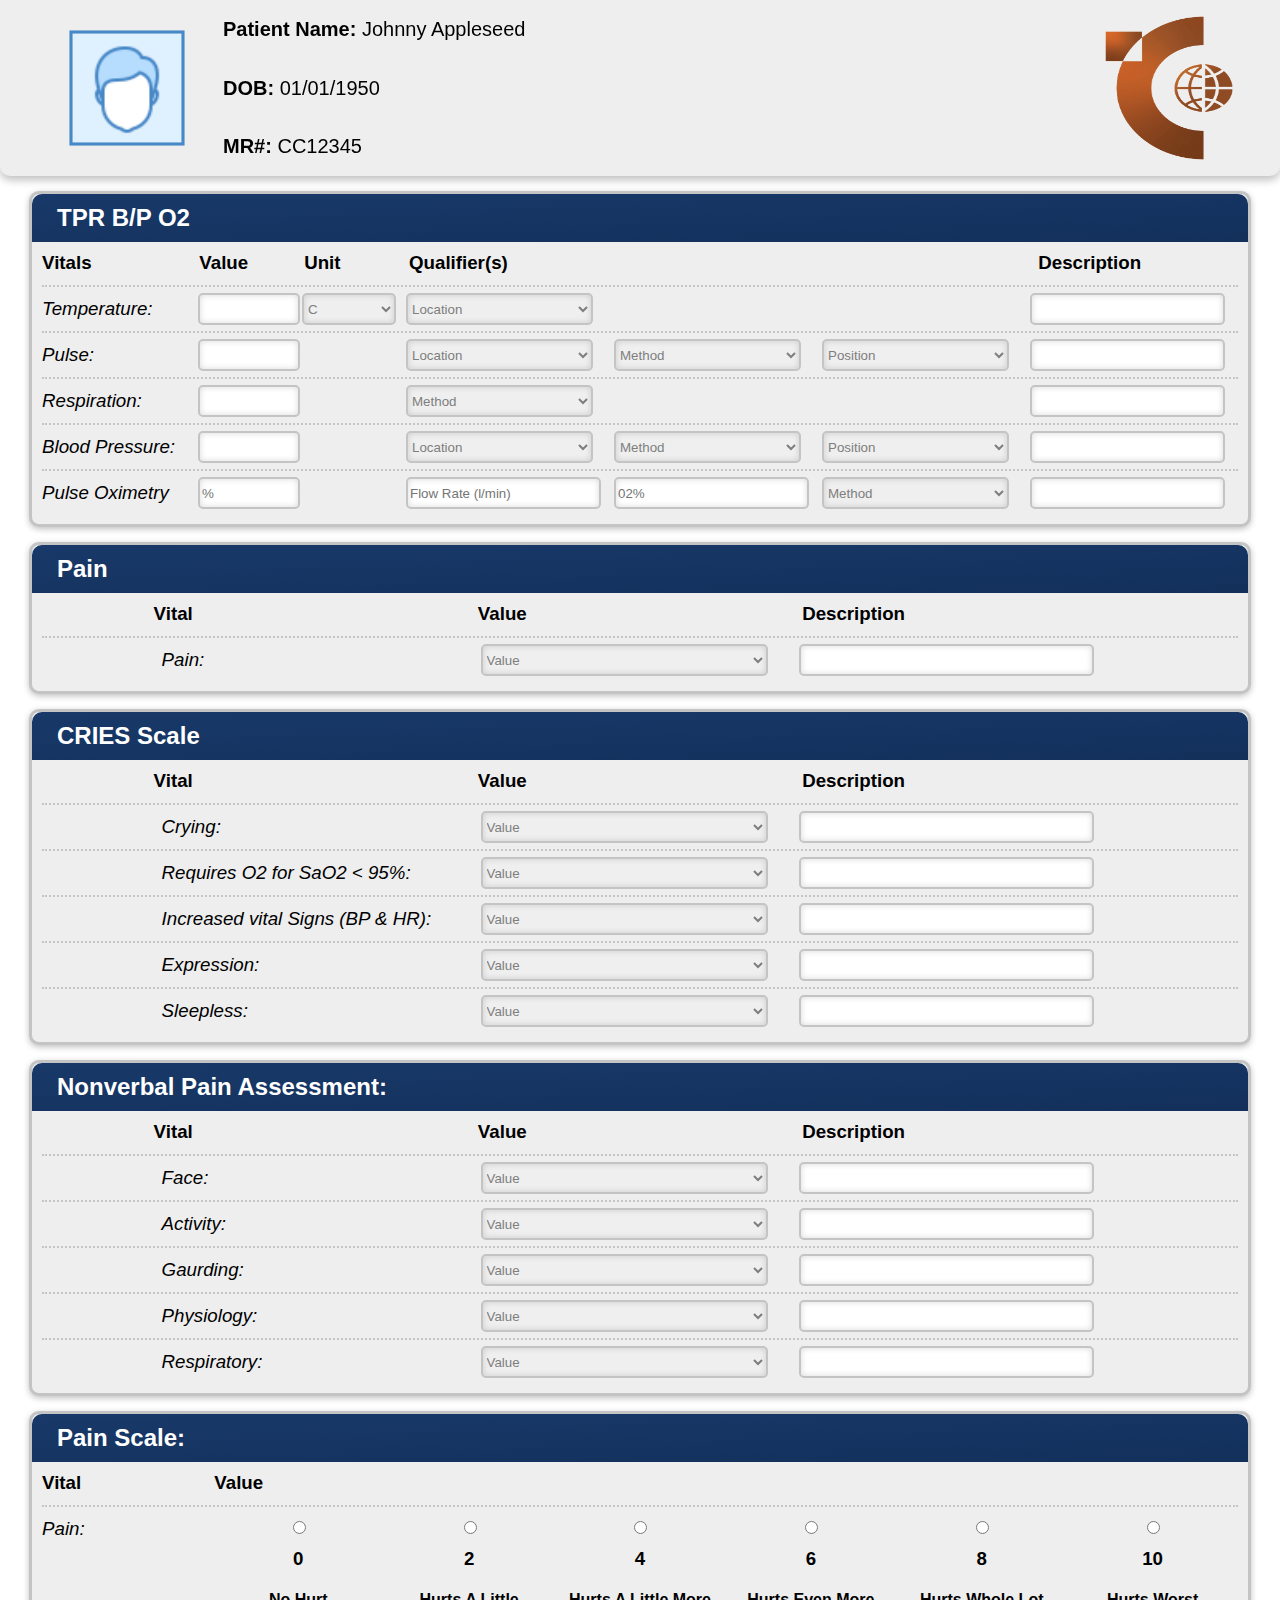
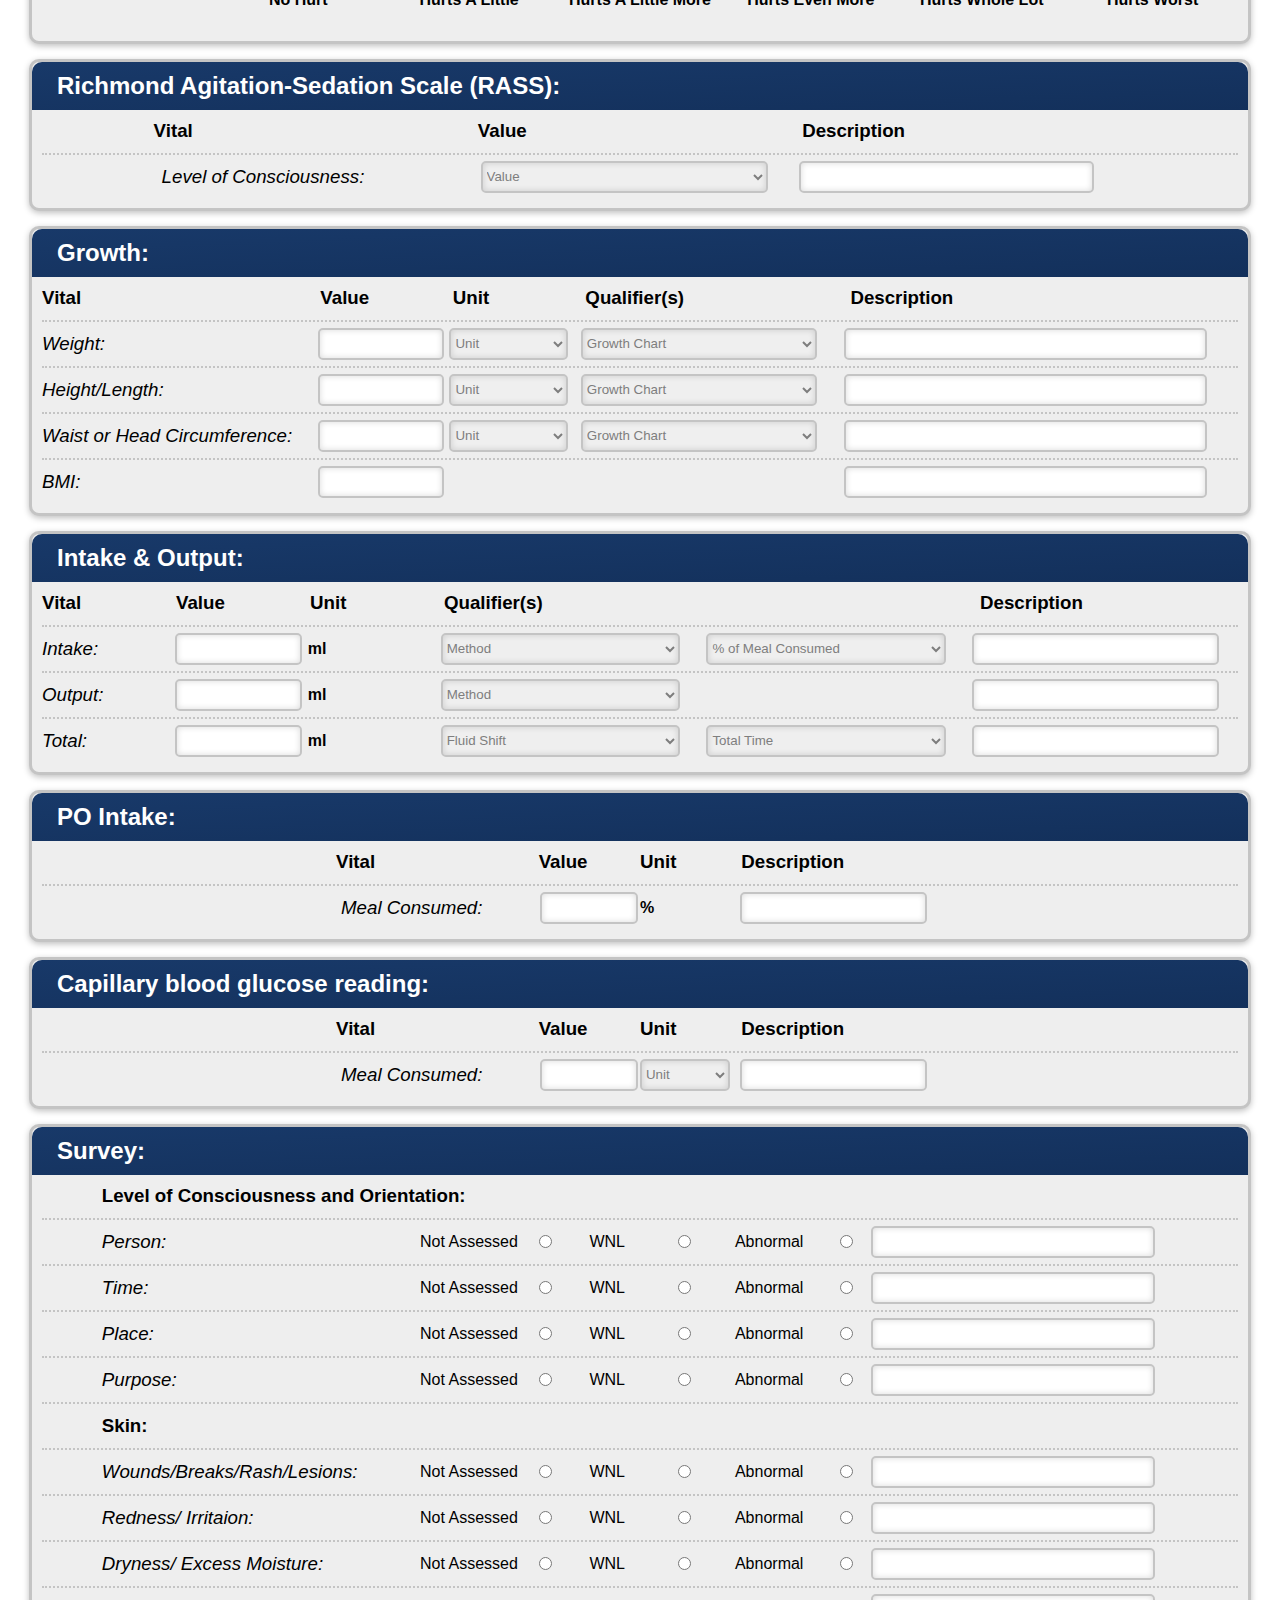
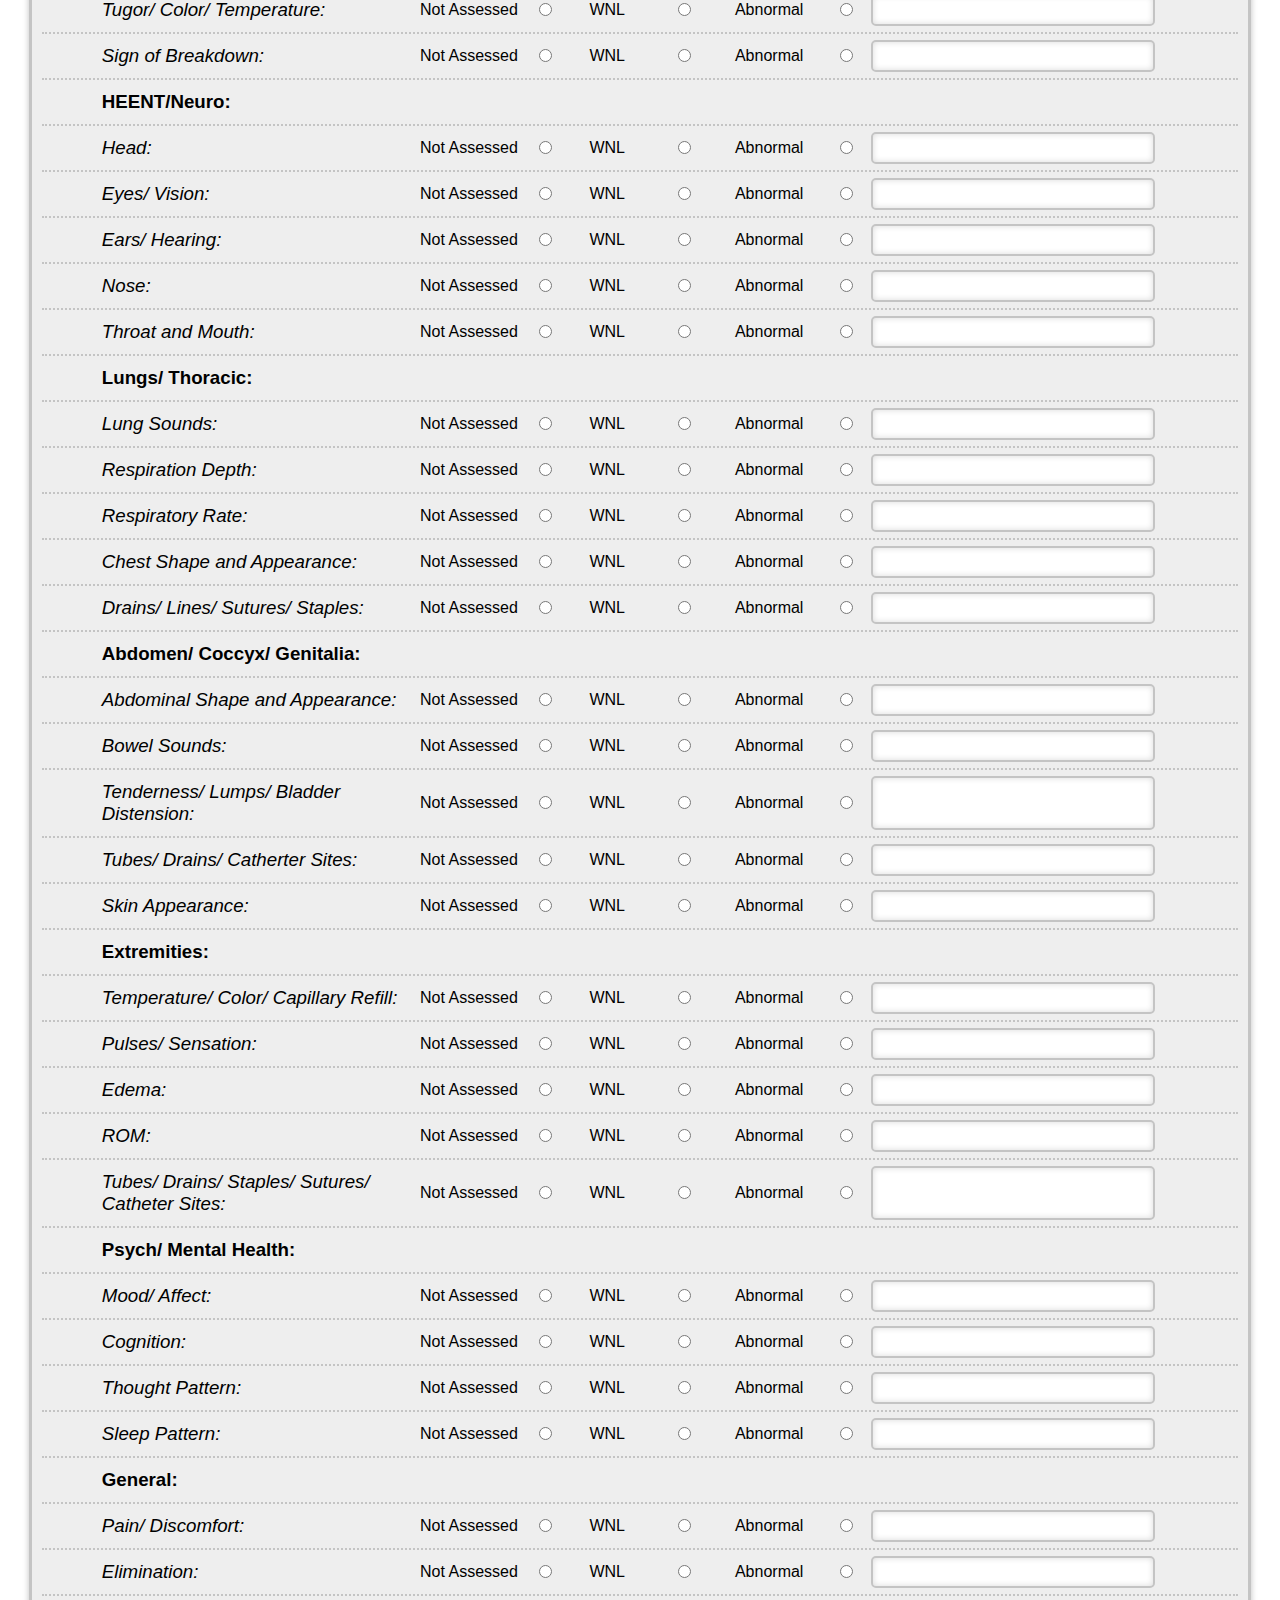
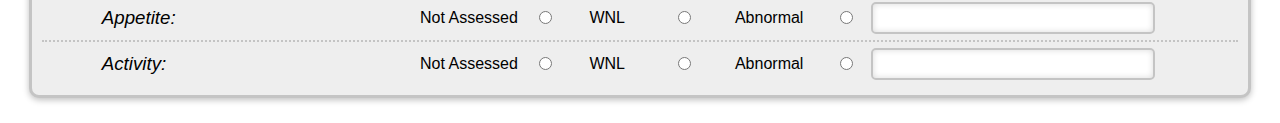
<file: medicalCharting-main/docs/index.html>
<!doctype html>
<html lang="en">
<head>
    <meta charset="UTF-8">
    <meta name="viewport"
          content="width=device-width, user-scalable=no, initial-scale=1.0, maximum-scale=1.0, minimum-scale=1.0">
    <meta http-equiv="X-UA-Compatible" content="ie=edge">
    <title>Document</title>

    <link rel="stylesheet" href="../local/styles.css">
    <link rel="stylesheet" href="../local/formStyles.css">
    <link rel="sidebar" href="../sidebar.html">
    <link rel="sidebar" href="../sidebarStyle.css">
    

</head>
<body>

<header>
    <div class="header-content">
        <div class="img-frame">
            <img src="../assets/empty-profile.png" alt="profile" class="patient-photo">
        </div>
        <div class="patient-glance">
            <h2 class="patient-glance-content"><span>Patient Name: </span>Johnny Appleseed</h2>
            <h2 class="patient-glance-content"><span>DOB: </span>01/01/1950</h2>
            <h2 class="patient-glance-content"><span>MR#: </span>CC12345</h2>
        </div>
    </div>
    <div class="header-logo"><img src="../assets/catalyst-logo.png" alt="catalyst logo"></div>
</header>


    <div class="form-container tpr">
        <div class="container-header tpr"  style="grid-area: form-header">
            <h2>TPR B/P O2</h2>
        </div>
        <div class="column-header-container tpr" style="grid-area: column-headers">
            <h3 class="column-header" style="grid-column: 1">Vitals</h3>
            <h3 class="column-header" style="grid-column: 2">Value</h3>
            <h3 class="column-header" style="grid-column: 3">Unit</h3>
            <h3 class="column-header" style="grid-column: 4">Qualifier(s)</h3>
            <h3 class="column-header" style="grid-column: 5">Description</h3>
        </div>
        <form action="server.php" method="post" style="grid-area: form" class="tpr-form">
            <hr>
            <div class="form-row tpr">
                <h3 class="row-header tpr">Temperature:</h3>
                <input type="text" id="tpr-temperature-value">
                <select name="tpr-temperature-unit" id="tpr-temperature-unit">
                    <option value="C">C</option>
                    <option value="F">F</option>
                </select>
                <select name="tpr-temperature-location" id="tpr-temperature-location">
                    <option value="default">Location</option>
                    <option value="None">None</option>
                    <option value="Axillary">Axillary</option>
                    <option value="Core">Core</option>
                    <option value="Oral">Oral</option>
                    <option value="Rectal">Rectal</option>
                    <option value="Skin">Skin</option>
                    <option value="Temporal">Temporal</option>
                    <option value="Tympanic">Tympanic</option>
                </select>
                <div class="row-placeholder"></div>
                <div class="row-placeholder"></div>
                <input type="text" id="tpr-temperature-description">
            </div>
            <hr>
            <div class="form-row tpr">
                <h3 class="row-header tpr">Pulse:</h3>
                <input type="text" id="pulse-value">
                <div class="row-placeholder"></div>
                <select name="pulse-location" id="pulse-location">
                    <option value="default">Location</option>
                    <option value="Apical">Apical</option>
                    <option value="Bilateral Peripheral">Bilateral Peripheral</option>
                    <option value="Brachial">Brachial</option>
                    <option value="Cartoid">Cartoid</option>
                    <option value="Dorsalis Pedial">Dorsalis Pedial</option>
                    <option value="Femoral">Femoral</option>
                    <option value="Other">Other</option>
                    <option value="Peripheral">Peripheral</option>
                    <option value="Popliteal">Popliteal</option>
                    <option value="Posterior Tibial">Posterior Tibial</option>
                    <option value="Radial">Radial</option>
                    <option value="Ulnar">Ulnar</option>
                </select>
                <select name="pulse-method" id="pulse-method">
                    <option value="default">Method</option>
                    <option value="Auscultate">Auscultate</option>
                    <option value="Doppler">Doppler</option>
                    <option value="Palpated">Palpated</option>

                </select>
                <select name="pulse-position" id="pulse-position">
                    <option value="default">Position</option>
                    <option value="Lying">Lying</option>
                    <option value="Sitting">Sitting</option>
                    <option value="Standing">Standing</option>

                </select>
                <input type="text" id="pulse-description">
            </div>
            <hr>
            <div class="form-row tpr">
                <h3 class="row-header tpr">Respiration:</h3>
                <input type="text" id="respiration-value">
                <div class="row-placeholder"></div>
                <select name="respiration-method" id="respiration-method">
                    <option value="default">Method</option>
                    <option value="Assisted Ventilation">Assisted Ventilation</option>
                    <option value="Controlled">Controlled</option>
                    <option value="Ventilation">Ventilation</option>
                    <option value="Spontaneous">Spontaneous</option>
                </select>
                <div class="row-placeholder"></div>
                <div class="row-placeholder"></div>
                <input type="text" id="respiration-description">
            </div>
            <hr>
            <div class="form-row tpr">
                <h3 class="row-header tpr">Blood Pressure:</h3>
                <input type="text" id="tpr-bp-value">
                <div class="row-placeholder"></div>
                <select name="tpr-bp-location" id="tpr-bp-location">
                    <option value="default">Location</option>
                    <option value="L Arm">L Arm</option>
                    <option value="L Leg">L Leg</option>
                    <option value="Other">Other</option>
                    <option value="R Arm">R Arm</option>
                    <option value="R Leg">R Leg</option>
                </select>
                <select name="tpr-bp-method" id="tpr-bp-method">
                    <option value="default">Method</option>
                    <option value="Actual">Actual</option>
                    <option value="Cuff">Cuff</option>
                    <option value="Doppler">Doppler</option>
                    <option value="Non-Invasive">Non-Invasive</option>
                    <option value="Palpated">Palpated</option>

                </select>
                <select name="tpr-bp-position" id="tpr-bp-position">
                    <option value="default">Position</option>
                    <option value="Lying">Lying</option>
                    <option value="Sitting">Sitting</option>
                    <option value="Standing">Standing</option>

                </select>
                <input type="text" id="tpr-bp-description">
            </div>
            <hr>
            <div class="form-row tpr">
                <h3 class="row-header tpr">Pulse Oximetry</h3>
                <input type="text" id="tpr-po-value" placeholder="%">
                <div class="row-placeholder"></div>
                <input type="text" id="tpr-po-flow-rate" placeholder="Flow Rate (l/min)">
                <input type="text" id="tpr-po-o2-percent" placeholder="02%">
                <select name="tpr-po-method" id="tpr-po-method">
                    <option value="default">Method</option>
                    <option value="Aerosol/Humidified Mask">Aerosol/Humidified Mask</option>
                    <option value="Face Tent">Face Tent</option>
                    <option value="Mask">Mask</option>
                    <option value="Nasal Cannula">Nasal Cannula</option>
                    <option value="Non Re-Breather">Non Re-Breather</option>
                    <option value="Partial Re-Breather">Partial Re-Breather</option>
                    <option value="T-Piece">T-Piece</option>
                    <option value="Tracheostomy Collar">Tracheostomy Collar</option>
                    <option value="Ventilator">Ventilator</option>
                    <option value="Ventury Mask">Ventury Mask</option>
                </select>
                <input type="text" id="tpr-po-description">
            </div>
        </form>
    </div>

    <div class="form-container pain">
        <div class="container-header pain"  style="grid-area: form-header">
            <h2>Pain</h2>
        </div>
        <div class="column-header-container pain" style="grid-area: column-headers">
            <h3 class="column-header" style="grid-column: 1">Vital</h3>
            <h3 class="column-header" style="grid-column: 2">Value</h3>
            <h3 class="column-header" style="grid-column: 3">Description</h3>
        </div>
        <form action="server.php" method="post" style="grid-area: form" class="pain-form">
            <hr>
            <div class="form-row pain">
                <h3 class="row-header pain">Pain:</h3>
                <select name="pain-value" id="pain-value">
                    <option value="default">Value</option>
                    <option value="0-No Pain">0-No Pain</option>
                    <option value="1-Slightly Uncomfortable">1-Slightly Uncomfortable</option>
                    <option value="2">2</option>
                    <option value="3">3</option>
                    <option value="4">4</option>
                    <option value="5">5</option>
                    <option value="6">6</option>
                    <option value="7">7</option>
                    <option value="8">8</option>
                    <option value="9">9</option>
                    <option value="10-Worst Imaginable">10-Worst Imaginable</option>
                    <option value="11-Unable to Respond">11-Unable to Respond</option>
                </select>
                <input type="text" id="pain-description">
            </div>
        </form>
    </div>
    <div class="form-container cries">
        <div class="container-header cries"  style="grid-area: form-header">
            <h2>CRIES Scale</h2>
        </div>
        <div class="column-header-container cries" style="grid-area: column-headers">
            <h3 class="column-header" style="grid-column: 1">Vital</h3>
            <h3 class="column-header" style="grid-column: 2">Value</h3>
            <h3 class="column-header" style="grid-column: 3">Description</h3>
        </div>
        <form action="server.php" method="post" style="grid-area: form" class="cries-form">
            <hr>
            <div class="form-row cries">
                <h3 class="row-header cries">Crying:</h3>
                <select name="crying-value" id="crying-value">
                    <option value="default">Value</option>
                    <option value="0-No cry or cry that is non high-pitched">0-No cry or cry that is non high-pitched</option>
                    <option value="1-Cry high-pitched but baby is easily consolable">1-Cry high-pitched but baby is easily consolable</option>
                    <option value="2-Cry high-pitched but baby is inconsolable">2-Cry high-pitched but baby is inconsolable</option>
                </select>
                <input type="text" id="crying-description">
            </div>
            <hr>
            <div class="form-row cries">
                <h3 class="row-header cries">Requires O2 for SaO2 < 95%:</h3>
                <select name="req-o2-value" id="req-o2-value">
                    <option value="default">Value</option>
                    <option value="0-No oxygen required">0-No oxygen required</option>
                    <option value="1-<30% oxygen required">1-<30% oxygen required</option>
                    <option value="1->30% oxygen required">1->30% oxygen required</option>
                </select>
                <input type="text" id="req-o2-description">
            </div>
            <hr>
            <div class="form-row cries">
                <h3 class="row-header cries">Increased vital Signs (BP & HR):</h3>
                <select name="inc-vi-value" id="inc-vi-value">
                    <option value="default">Value</option>
                    <option value="0-Both HR & BP unchanged or less than baseline">0-0-Both HR & BP unchanged or less than baseline</option>
                    <option value="1-HR & BP increased but increase in <20% of baseline">1-HR & BP increased but increase in <20% of baseline</option>
                    <option value="2-HR or BP is increased in >20% over baseline">2-HR or BP is increased in >20% over baseline</option>
                </select>
                <input type="text" id="inc-vi-description">
            </div>
            <hr>
            <div class="form-row cries">
                <h3 class="row-header cries">Expression:</h3>
                <select name="expression-value" id="expression-value">
                    <option value="default">Value</option>
                    <option value="0-No grimace present">0-No grimace present</option>
                    <option value="1-Grimace alone is present">1-Grimace alone is present</option>
                    <option value="2-Grimace and non-cry vocalization grunt is present">2-Grimace and non-cry vocalization grunt is present</option>
                </select>
                <input type="text" id="expression-description">
            </div>
            <hr>
            <div class="form-row cries">
                <h3 class="row-header cries">Sleepless:</h3>
                <select name="sleepless-value" id="sleepless-value">
                    <option value="default">Value</option>
                    <option value="0-Child has been continuously asleep">0-Child has been continuously asleep</option>
                    <option value="1-Child has awakened at frequent intervals">1-Child has awakened at frequent intervals</option>
                    <option value="2-Child has been awake constantly">2-Child has been awake constantly</option>
                </select>
                <input type="text" id="sleepless-description">
            </div>
        </form>
    </div>

    <div class="form-container nvp">
        <div class="container-header nvp"  style="grid-area: form-header">
            <h2>Nonverbal Pain Assessment:</h2>
        </div>
        <div class="column-header-container nvp" style="grid-area: column-headers">
            <h3 class="column-header" style="grid-column: 1">Vital</h3>
            <h3 class="column-header" style="grid-column: 2">Value</h3>
            <h3 class="column-header" style="grid-column: 3">Description</h3>
        </div>
        <form action="server.php" method="post" style="grid-area: form" class="nvp-form">
            <hr>
            <div class="form-row nvp">
                <h3 class="row-header nvp">Face:</h3>
                <select name="face-value" id="face-value">
                    <option value="default">Value</option>
                    <option value="0-No particular expression or smile">0-No particular expression or smile</option>
                    <option value="1-Occasional grimace, tearing, frowning, wrinkled forehead">1-Occasional grimace, tearing, frowning, wrinkled forehead</option>
                    <option value="2-Frequent grimace, tearing, frowning, wrinkled forehead">2-Frequent grimace, tearing, frowning, wrinkled forehead</option>
                </select>
                <input type="text" id="face-description">
            </div>
            <hr>
            <div class="form-row nvp">
                <h3 class="row-header nvp">Activity:</h3>
                <select name="activity-value" id="activity-value">
                    <option value="default">Value</option>
                    <option value="0-No particular expression or smile">0-No particular expression or smile</option>
                    <option value="1-Occasional grimace, tearing, frowning, wrinkled forehead">1-Occasional grimace, tearing, frowning, wrinkled forehead</option>
                    <option value="2-Frequent grimace, tearing, frowning, wrinkled forehead">2-Frequent grimace, tearing, frowning, wrinkled forehead</option>
                </select>
                <input type="text" id="activity-description">
            </div>
            <hr>
            <div class="form-row nvp">
                <h3 class="row-header nvp">Gaurding:</h3>
                <select name="gaurding-value" id="gaurding-value">
                    <option value="default">Value</option>
                    <option value="0-Lying quietly, no positioning of hand over areas of body">0-Lying quietly, no positioning of hand over areas of body</option>
                    <option value="1-Splinting areas of the body, tense">1-Splinting areas of the body, tense</option>
                    <option value="2-Rigid, stiff">2-Rigid, stiff</option>
                </select>
                <input type="text" id="gaurding-description">
            </div>
            <hr>
            <div class="form-row nvp">
                <h3 class="row-header nvp">Physiology:</h3>
                <select name="physiology-value" id="physiology-value">
                    <option value="default">Value</option>
                    <option value="0-Stable vital signs">0-Stable vital signs</option>
                    <option value="1-Change in any of the following: SBP>20mmHg,HR>20/min">1-Change in any of the following: SBP>20mmHg,HR>20/min</option>
                    <option value="2-Change in any of the following: SBP>30mmHg,HR>25/min">2-Change in any of the following: SBP>30mmHg,HR>25/min</option>
                </select>
                <input type="text" id="physiology-description">
            </div>
            <hr>
            <div class="form-row nvp">
                <h3 class="row-header nvp">Respiratory:</h3>
                <select name="Respiratory-value" id="Respiratory-value">
                    <option value="default">Value</option>
                    <option value="0-Baseline RR/SpO2, Compliant with ventilator">0-Baseline RR/SpO2, Compliant with ventilator</option>
                    <option value="1-RR > 10 above baseline, or 5% decrease in SpO2, Mild asynchrony with ventilator">1-RR > 10 above baseline, or 5% decrease in SpO2, Mild asynchronous with ventilator</option>
                    <option value="2-RR > 20 above baseline, or 10% decrease in SpO2, Severe asynchrony with ventilator">2-RR > 20 above baseline, or 10% decrease in SpO2, Severe asynchrony with ventilator</option>
                </select>
                <input type="text" id="Respiratory-description">
            </div>
        </form>
    </div>

    <div class="form-container pain-scale">
        <div class="container-header pain-scale"  style="grid-area: form-header">
            <h2>Pain Scale:</h2>
        </div>
        <div class="column-header-container pain-scale" style="grid-area: column-headers">
            <h3 class="column-header" style="grid-column: 1">Vital</h3>
            <h3 class="column-header" style="grid-column: 2">Value</h3>
        </div>
        <form action="server.php" method="post" style="grid-area: form" class="nvp-form">
            <hr>
            <div class="form-row pain-scale">
                <h3 class="row-header pain-scale">Pain:</h3>
                <div class="pain-scale-container">
                    <input type="radio" name="pain-scale-value" value="0">
                    <h3>0</h3>
                    <h4>No Hurt</h4>
                </div>
                <div class="pain-scale-container">
                    <input type="radio" name="pain-scale-value" value="2">
                    <h3>2</h3>
                    <h4>Hurts A Little</h4>
                </div>
                <div class="pain-scale-container">
                    <input type="radio" name="pain-scale-value" value="4">
                    <h3>4</h3>
                    <h4>Hurts A Little More</h4>
                </div>
                <div class="pain-scale-container">
                    <input type="radio" name="pain-scale-value" value="6">
                    <h3>6</h3>
                    <h4>Hurts Even More</h4>
                </div>
                <div class="pain-scale-container">
                    <input type="radio" name="pain-scale-value" value="8">
                    <h3>8</h3>
                    <h4>Hurts Whole Lot</h4>
                </div>
                <div class="pain-scale-container">
                    <input type="radio" name="pain-scale-value" value="10">
                    <h3>10</h3>
                    <h4>Hurts Worst</h4>
                </div>
            </div>
        </form>
    </div>

    <div class="form-container rass">
        <div class="container-header rass"  style="grid-area: form-header">
            <h2>Richmond Agitation-Sedation Scale (RASS):</h2>
        </div>
        <div class="column-header-container rass" style="grid-area: column-headers">
            <h3 class="column-header" style="grid-column: 1">Vital</h3>
            <h3 class="column-header" style="grid-column: 2">Value</h3>
            <h3 class="column-header" style="grid-column: 3">Description</h3>
        </div>
        <form action="server.php" method="post" style="grid-area: form" class="rass-form">
            <hr>
            <div class="form-row rass">
                <h3 class="row-header rass">Level of Consciousness:</h3>
                <select name="face-value" id="loc-value">
                    <option value="default">Value</option>
                    <option value="0-No particular expression or smile">0-No particular expression or smile</option>
                    <option value="Combative +4">Combative +4</option>
                    <option value="Very Agitated +3">Very Agitated +3</option>
                    <option value="Agitated +2">Agitated +2</option>
                    <option value="Restless +1">Restless +1</option>
                    <option value="Alert and Calm 0">Alert and Calm 0</option>
                    <option value="Drowsy -1">Drowsy -1</option>
                    <option value="Light Sedation -2">Light Sedation -2</option>
                    <option value="Moderate Sedation -3">Moderate Sedation -3</option>
                    <option value="Deep Sedation -4">Deep Sedation -4</option>
                    <option value="Unarousable -5">Unarousable -5</option>
                </select>
                <input type="text" id="loc-description">
            </div>
        </form>
    </div>

    <div class="form-container growth">
        <div class="container-header growth"  style="grid-area: form-header">
            <h2>Growth:</h2>
        </div>
        <div class="column-header-container growth" style="grid-area: column-headers">
            <h3 class="column-header" style="grid-column: 1">Vital</h3>
            <h3 class="column-header" style="grid-column: 2">Value</h3>
            <h3 class="column-header" style="grid-column: 3">Unit</h3>
            <h3 class="column-header" style="grid-column: 4">Qualifier(s)</h3>
            <h3 class="column-header" style="grid-column: 5">Description</h3>
        </div>
        <form action="server.php" method="post" style="grid-area: form" class="growth-form">
            <hr>
            <div class="form-row growth">
                <h3 class="row-header">Weight:</h3>
                <input type="text" id="weight-value">
                <select name="weight-unit" id="weight-unit">
                    <option value="Default">Unit</option>
                    <option value="lb">lb</option>
                    <option value="oz">oz</option>
                    <option value="kg">kg</option>
                    <option value="g">g</option>
                </select>
                <select name="weight-qualifier" id="weight-qualifier">
                    <option value="Default">Growth Chart</option>
                    <option value="<5th Percentile>"><5th Percentile></option>
                    <option value="5th Percentile">5th Percentile</option>
                    <option value="10th Percentile">10th Percentile</option>
                    <option value="25th Percentile">25th Percentile</option>
                    <option value="50th Percentile">50th Percentile</option>
                    <option value="75th Percentile">75th Percentile</option>
                    <option value="90th Percentile">90th Percentile</option>
                    <option value="95th Percentile">95th Percentile</option>
                    <option value=">95th Percentile"><95th Percentile/option>
                </select>
                <input type="text" id="weight-description">
            </div>
            <hr>
            <div class="form-row growth">
                <h3 class="row-header">Height/Length:</h3>
                <input type="text" id="height-length-value">
                <select name="height-length-unit" id="height-length-unit">
                    <option value="Default">Unit</option>
                    <option value="in">in</option>
                    <option value="cm">cm</option>
                </select>
                <select name="height-length-qualifier" id="height-length-qualifier">
                    <option value="Default">Growth Chart</option>
                    <option value="<5th Percentile>"><5th Percentile></option>
                    <option value="5th Percentile">5th Percentile</option>
                    <option value="10th Percentile">10th Percentile</option>
                    <option value="25th Percentile">25th Percentile</option>
                    <option value="50th Percentile">50th Percentile</option>
                    <option value="75th Percentile">75th Percentile</option>
                    <option value="90th Percentile">90th Percentile</option>
                    <option value="95th Percentile">95th Percentile</option>
                    <option value=">95th Percentile"><95th Percentile/option>
                </select>
                <input type="text" id="height-length-description">
            </div>
            <hr>
            <div class="form-row growth">
                <h3 class="row-header">Waist or Head Circumference:</h3>
                <input type="text" id="circumference-value">
                <select name="circumference-unit" id="circumference-unit">
                    <option value="Default">Unit</option>
                    <option value="in">in</option>
                    <option value="cm">cm</option>
                </select>
                <select name="circumference-qualifier" id="circumference-qualifier">
                    <option value="Default">Growth Chart</option>
                    <option value="<5th Percentile>"><5th Percentile></option>
                    <option value="5th Percentile">5th Percentile</option>
                    <option value="10th Percentile">10th Percentile</option>
                    <option value="25th Percentile">25th Percentile</option>
                    <option value="50th Percentile">50th Percentile</option>
                    <option value="75th Percentile">75th Percentile</option>
                    <option value="90th Percentile">90th Percentile</option>
                    <option value="95th Percentile">95th Percentile</option>
                    <option value=">95th Percentile"><95th Percentile/option>
                </select>
                <input type="text" id="circumference-description">
            </div>
            <hr>
            <div class="form-row growth">
                <h3 class="row-header">BMI:</h3>
                <input type="text" id="bmi-value">
                <div class="row-placeholder"></div>
                <div class="row-placeholder"></div>
                <input type="text" id="bmi-description">
            </div>
        </form>
    </div>

    <div class="form-container io">
        <div class="container-header io"  style="grid-area: form-header">
            <h2>Intake & Output:</h2>
        </div>
        <div class="column-header-container io" style="grid-area: column-headers">
            <h3 class="column-header" style="grid-column: 1">Vital</h3>
            <h3 class="column-header" style="grid-column: 2">Value</h3>
            <h3 class="column-header" style="grid-column: 3">Unit</h3>
            <h3 class="column-header" style="grid-column: 4">Qualifier(s)</h3>
            <h3 class="column-header" style="grid-column: 5">Description</h3>
        </div>
        <form action="server.php" method="post" style="grid-area: form" class="io-form">
            <hr>
            <div class="form-row io">
                <h3 class="row-header">Intake:</h3>
                <input type="text" id="intake-value">
                <h4 style="margin: auto 0">ml</h4>
                <select name="intake-method" id="intake-method">
                    <option value="Default">Method</option>
                    <option value="Oral">Oral</option>
                    <option value="Intravenous">Intravenous</option>
                    <option value="Blood">Blood</option>
                    <option value="Other">Other</option>
                </select>
                <select name="percent-consumed" id="percent-consumed">
                    <option value="% of Meal Consumed">% of Meal Consumed</option>
                    <option value="0% Consumed">0% Consumed</option>
                    <option value="10% Consumed">10% Consumed</option>
                    <option value="20% Consumed">20% Consumed</option>
                    <option value="30% Consumed">30% Consumed</option>
                    <option value="40% Consumed">40% Consumed</option>
                    <option value="50% Consumed">50% Consumed</option>
                    <option value="60% Consumed">60% Consumed</option>
                    <option value="70% Consumed">70% Consumed</option>
                    <option value="80% Consumed">80% Consumed</option>
                    <option value="90% Consumed">90% Consumed</option>
                    <option value="100% Consumed">100% Consumed</option>
                </select>
                <input type="text" id="intake-description">
            </div>
            <hr>
            <div class="form-row io">
                <h3 class="row-header">Output:</h3>
                <input type="text" id="output-value">
                <h4 style="margin: auto 0">ml</h4>
                <select name="output-method" id="output-method">
                    <option value="Default">Method</option>
                    <option value="Emesis">Emesis</option>
                    <option value="Urine">Urine</option>
                    <option value="NG">NG</option>
                    <option value="Stool">Stool</option>
                    <option value="Wound">Wound</option>
                    <option value="Drain">Drain</option>
                    <option value="Other">Other</option>
                </select>
                <div class="row-placeholder"></div>
                <input type="text" id="output-description">
            </div>
            <hr>
            <div class="form-row io">
                <h3 class="row-header">Total:</h3>
                <input type="text" id="total-io-value">
                <h4 style="margin: auto 0">ml</h4>
                <select name="total-io-method" id="total-io-method">
                    <option value="Default">Fluid Shift</option>
                    <option value="Loss">Loss</option>
                    <option value="None">None</option>
                    <option value="Gain">Gain</option>
                </select>
                <select name="total-time-io" id="total-time-io">
                    <option value="Default">Total Time</option>
                    <option value="8 Hours">8 Hours</option>
                    <option value="12 Hours">12 Hours</option>
                    <option value="24 Hours">24 Hours</option>
                </select>
                <input type="text" id="total-io-description">
            </div>
        </form>
    </div>

    <div class="form-container po">
        <div class="container-header po"  style="grid-area: form-header">
            <h2>PO Intake:</h2>
        </div>
        <div class="column-header-container po" style="grid-area: column-headers">
            <h3 class="column-header" style="grid-column: 1">Vital</h3>
            <h3 class="column-header" style="grid-column: 2">Value</h3>
            <h3 class="column-header" style="grid-column: 3">Unit</h3>
            <h3 class="column-header" style="grid-column: 4">Description</h3>
        </div>
        <form action="server.php" method="post" style="grid-area: form" class="po-form">
            <hr>
            <div class="form-row po">
                <h3 class="row-header">Meal Consumed:</h3>
                <input type="text" id="meal-consumed-value">
                <h4 style="margin: auto 0">%</h4>
                <input type="text" id="meal-consumed-description">
            </div>
        </form>
    </div>

    <div class="form-container glucose">
        <div class="container-header glucose"  style="grid-area: form-header">
            <h2>Capillary blood glucose reading:</h2>
        </div>
        <div class="column-header-container glucose" style="grid-area: column-headers">
            <h3 class="column-header" style="grid-column: 1">Vital</h3>
            <h3 class="column-header" style="grid-column: 2">Value</h3>
            <h3 class="column-header" style="grid-column: 3">Unit</h3>
            <h3 class="column-header" style="grid-column: 4">Description</h3>
        </div>
        <form action="server.php" method="post" style="grid-area: form" class="glucose-form">
            <hr>
            <div class="form-row glucose">
                <h3 class="row-header">Meal Consumed:</h3>
                <input type="text" id="glucose-value">
                <select name="glucose-unit" id="glucose-unit">
                    <option value="Default">Unit</option>
                    <option value="mg/dL">mg/dL</option>
                    <option value="mmol/L">mmol/L</option>
                </select>
                <input type="text" id="glucose-description">
            </div>
        </form>
    </div>


    <div class="form-container survey">
        <div class="container-header survey"  style="grid-area: form-header">
            <h2>Survey:</h2>
        </div>
        <form action="server.php" method="post" style="grid-area: form" class="survey-form">
<!--                LEVEL OF CONSCIOUSNESS AND ORIENTATION SURVEY-->
            <div class="column-header-container survey" style="grid-area: column-headers">
                <h3 class="column-header" style="grid-column: 1">Level of Consciousness and Orientation:</h3>
            </div>
            <hr>
            <div class="form-row survey">
                <h3 class="row-header">Person:</h3>
                <div class="radio-group">
                    <h4>Not Assessed</h4>
                    <input type="radio" name="person-value" value="Not Assessed">
                </div>
                <div class="radio-group">
                    <h4>WNL</h4>
                    <input type="radio" name="person-value" value="WNL">
                </div>
                <div class="radio-group">
                    <h4>Abnormal</h4>
                    <input type="radio" name="person-value" value="Abnormal">
                </div>
                <input type="text" id="person-description">
            </div>
            <hr>
            <div class="form-row survey">
                <h3 class="row-header">Time:</h3>
                <div class="radio-group">
                    <h4>Not Assessed</h4>
                    <input type="radio" name="place-value" value="Not Assessed">
                </div>
                <div class="radio-group">
                    <h4>WNL</h4>
                    <input type="radio" name="place-value" value="WNL">
                </div>
                <div class="radio-group">
                    <h4>Abnormal</h4>
                    <input type="radio" name="place-value" value="Abnormal">
                </div>
                <input type="text" id="place-description">
            </div>
            <hr>
            <div class="form-row survey">
                <h3 class="row-header">Place:</h3>
                <div class="radio-group">
                    <h4>Not Assessed</h4>
                    <input type="radio" name="time-value" value="Not Assessed">
                </div>
                <div class="radio-group">
                    <h4>WNL</h4>
                    <input type="radio" name="time-value" value="WNL">
                </div>
                <div class="radio-group">
                    <h4>Abnormal</h4>
                    <input type="radio" name="time-value" value="Abnormal">
                </div>
                <input type="text" id="time-description">
            </div>
            <hr>
            <div class="form-row survey">
                <h3 class="row-header">Purpose:</h3>
                <div class="radio-group">
                    <h4>Not Assessed</h4>
                    <input type="radio" name="purpose-value" value="Not Assessed">
                </div>
                <div class="radio-group">
                    <h4>WNL</h4>
                    <input type="radio" name="purpose-value" value="WNL">
                </div>
                <div class="radio-group">
                    <h4>Abnormal</h4>
                    <input type="radio" name="purpose-value" value="Abnormal">
                </div>
                <input type="text" id="purpose-description">
            </div>
            <hr>
<!--            SKIN SURVEY-->
            <div class="column-header-container survey" style="grid-area: column-headers">
                <h3 class="column-header" style="grid-column: 1">Skin:</h3>
            </div>
            <hr>
            <div class="form-row survey">
                <h3 class="row-header">Wounds/Breaks/Rash/Lesions:</h3>
                <div class="radio-group">
                    <h4>Not Assessed</h4>
                    <input type="radio" name="WBRL-value" value="Not Assessed">
                </div>
                <div class="radio-group">
                    <h4>WNL</h4>
                    <input type="radio" name="WBRL-value" value="WNL">
                </div>
                <div class="radio-group">
                    <h4>Abnormal</h4>
                    <input type="radio" name="WBRL-value" value="Abnormal">
                </div>
                <input type="text" id="WBRL-description">
            </div>
            <hr>
            <div class="form-row survey">
                <h3 class="row-header">Redness/ Irritaion:</h3>
                <div class="radio-group">
                    <h4>Not Assessed</h4>
                    <input type="radio" name="redness-irritation-value" value="Not Assessed">
                </div>
                <div class="radio-group">
                    <h4>WNL</h4>
                    <input type="radio" name="redness-irritation-value" value="WNL">
                </div>
                <div class="radio-group">
                    <h4>Abnormal</h4>
                    <input type="radio" name="redness-irritation-value" value="Abnormal">
                </div>
                <input type="text" id="redness-irritation-description">
            </div>
            <hr>
            <div class="form-row survey">
                <h3 class="row-header">Dryness/ Excess Moisture:</h3>
                <div class="radio-group">
                    <h4>Not Assessed</h4>
                    <input type="radio" name="moisture-value" value="Not Assessed">
                </div>
                <div class="radio-group">
                    <h4>WNL</h4>
                    <input type="radio" name="moisture-value" value="WNL">
                </div>
                <div class="radio-group">
                    <h4>Abnormal</h4>
                    <input type="radio" name="moisture-value" value="Abnormal">
                </div>
                <input type="text" id="moisture-description">
            </div>
            <hr>
            <div class="form-row survey">
                <h3 class="row-header">Tugor/ Color/ Temperature:</h3>
                <div class="radio-group">
                    <h4>Not Assessed</h4>
                    <input type="radio" name="TCT-value" value="Not Assessed">
                </div>
                <div class="radio-group">
                    <h4>WNL</h4>
                    <input type="radio" name="TCT-value" value="WNL">
                </div>
                <div class="radio-group">
                    <h4>Abnormal</h4>
                    <input type="radio" name="TCT-value" value="Abnormal">
                </div>
                <input type="text" id="TCT-description">
            </div>
            <hr>
            <div class="form-row survey">
                <h3 class="row-header">Sign of Breakdown:</h3>
                <div class="radio-group">
                    <h4>Not Assessed</h4>
                    <input type="radio" name="breakdown-value" value="Not Assessed">
                </div>
                <div class="radio-group">
                    <h4>WNL</h4>
                    <input type="radio" name="breakdown-value" value="WNL">
                </div>
                <div class="radio-group">
                    <h4>Abnormal</h4>
                    <input type="radio" name="breakdown-value" value="Abnormal">
                </div>
                <input type="text" id="breakdown-description">
            </div>
            <hr>
<!--            HEENT/NEURO SURVEY-->
            <div class="column-header-container survey" style="grid-area: column-headers">
                <h3 class="column-header" style="grid-column: 1">HEENT/Neuro:</h3>
            </div>
            <hr>
            <div class="form-row survey">
                <h3 class="row-header">Head:</h3>
                <div class="radio-group">
                    <h4>Not Assessed</h4>
                    <input type="radio" name="head-value" value="Not Assessed">
                </div>
                <div class="radio-group">
                    <h4>WNL</h4>
                    <input type="radio" name="head-value" value="WNL">
                </div>
                <div class="radio-group">
                    <h4>Abnormal</h4>
                    <input type="radio" name="head-value" value="Abnormal">
                </div>
                <input type="text" id="head-description">
            </div>
            <hr>
            <div class="form-row survey">
                <h3 class="row-header">Eyes/ Vision:</h3>
                <div class="radio-group">
                    <h4>Not Assessed</h4>
                    <input type="radio" name="eyes-vision-value" value="Not Assessed">
                </div>
                <div class="radio-group">
                    <h4>WNL</h4>
                    <input type="radio" name="eyes-vision-value" value="WNL">
                </div>
                <div class="radio-group">
                    <h4>Abnormal</h4>
                    <input type="radio" name="eyes-vision-value" value="Abnormal">
                </div>
                <input type="text" id="eyes-vision-description">
            </div>
            <hr>
            <div class="form-row survey">
                <h3 class="row-header">Ears/ Hearing:</h3>
                <div class="radio-group">
                    <h4>Not Assessed</h4>
                    <input type="radio" name="ears-hearing-value" value="Not Assessed">
                </div>
                <div class="radio-group">
                    <h4>WNL</h4>
                    <input type="radio" name="ears-hearing-value" value="WNL">
                </div>
                <div class="radio-group">
                    <h4>Abnormal</h4>
                    <input type="radio" name="ears-hearing-value" value="Abnormal">
                </div>
                <input type="text" id="ears-hearing-description">
            </div>
            <hr>
            <div class="form-row survey">
                <h3 class="row-header">Nose:</h3>
                <div class="radio-group">
                    <h4>Not Assessed</h4>
                    <input type="radio" name="nose-value" value="Not Assessed">
                </div>
                <div class="radio-group">
                    <h4>WNL</h4>
                    <input type="radio" name="nose-value" value="WNL">
                </div>
                <div class="radio-group">
                    <h4>Abnormal</h4>
                    <input type="radio" name="nose-value" value="Abnormal">
                </div>
                <input type="text" id="nose-description">
            </div>
            <hr>
            <div class="form-row survey">
                <h3 class="row-header">Throat and Mouth:</h3>
                <div class="radio-group">
                    <h4>Not Assessed</h4>
                    <input type="radio" name="throat-mouth-value" value="Not Assessed">
                </div>
                <div class="radio-group">
                    <h4>WNL</h4>
                    <input type="radio" name="throat-mouth-value" value="WNL">
                </div>
                <div class="radio-group">
                    <h4>Abnormal</h4>
                    <input type="radio" name="throat-mouth-value" value="Abnormal">
                </div>
                <input type="text" id="throat-mouth-description">
            </div>
            <hr>
<!--            LUNGS/ THORACIC SURVEY-->
            <div class="column-header-container survey" style="grid-area: column-headers">
                <h3 class="column-header" style="grid-column: 1">Lungs/ Thoracic:</h3>
            </div>
            <hr>
            <div class="form-row survey">
                <h3 class="row-header">Lung Sounds:</h3>
                <div class="radio-group">
                    <h4>Not Assessed</h4>
                    <input type="radio" name="lung-sounds-value" value="Not Assessed">
                </div>
                <div class="radio-group">
                    <h4>WNL</h4>
                    <input type="radio" name="lung-sounds-value" value="WNL">
                </div>
                <div class="radio-group">
                    <h4>Abnormal</h4>
                    <input type="radio" name="lung-sounds-value" value="Abnormal">
                </div>
                <input type="text" id="lung-sounds-description">
            </div>
            <hr>
            <div class="form-row survey">
                <h3 class="row-header">Respiration Depth:</h3>
                <div class="radio-group">
                    <h4>Not Assessed</h4>
                    <input type="radio" name="resp-depth-value" value="Not Assessed">
                </div>
                <div class="radio-group">
                    <h4>WNL</h4>
                    <input type="radio" name="resp-depth-value" value="WNL">
                </div>
                <div class="radio-group">
                    <h4>Abnormal</h4>
                    <input type="radio" name="resp-depth-value" value="Abnormal">
                </div>
                <input type="text" id="resp-depth-description">
            </div>
            <hr>
            <div class="form-row survey">
                <h3 class="row-header">Respiratory Rate:</h3>
                <div class="radio-group">
                    <h4>Not Assessed</h4>
                    <input type="radio" name="resp-rate-value" value="Not Assessed">
                </div>
                <div class="radio-group">
                    <h4>WNL</h4>
                    <input type="radio" name="resp-rate-value" value="WNL">
                </div>
                <div class="radio-group">
                    <h4>Abnormal</h4>
                    <input type="radio" name="resp-rate-value" value="Abnormal">
                </div>
                <input type="text" id="resp-rate-description">
            </div>
            <hr>
            <div class="form-row survey">
                <h3 class="row-header">Chest Shape and Appearance:</h3>
                <div class="radio-group">
                    <h4>Not Assessed</h4>
                    <input type="radio" name="CSA-value" value="Not Assessed">
                </div>
                <div class="radio-group">
                    <h4>WNL</h4>
                    <input type="radio" name="CSA-value" value="WNL">
                </div>
                <div class="radio-group">
                    <h4>Abnormal</h4>
                    <input type="radio" name="CSA-value" value="Abnormal">
                </div>
                <input type="text" id="CSA-description">
            </div>
            <hr>
            <div class="form-row survey">
                <h3 class="row-header">Drains/ Lines/ Sutures/ Staples:</h3>
                <div class="radio-group">
                    <h4>Not Assessed</h4>
                    <input type="radio" name="DLSS-value" value="Not Assessed">
                </div>
                <div class="radio-group">
                    <h4>WNL</h4>
                    <input type="radio" name="DLSS-value" value="WNL">
                </div>
                <div class="radio-group">
                    <h4>Abnormal</h4>
                    <input type="radio" name="DLSS-value" value="Abnormal">
                </div>
                <input type="text" id="DLSS-description">
            </div>
            <hr>
    <!--            ABDOMEN/ COCCYX/ GENITALIA SURVEY-->
    <div class="column-header-container survey" style="grid-area: column-headers">
        <h3 class="column-header" style="grid-column: 1">Abdomen/ Coccyx/ Genitalia:</h3>
    </div>
    <hr>
    <div class="form-row survey">
        <h3 class="row-header">Abdominal Shape and Appearance:</h3>
        <div class="radio-group">
            <h4>Not Assessed</h4>
            <input type="radio" name="ASA-value" value="Not Assessed">
        </div>
        <div class="radio-group">
            <h4>WNL</h4>
            <input type="radio" name="ASA-value" value="WNL">
        </div>
        <div class="radio-group">
            <h4>Abnormal</h4>
            <input type="radio" name="ASA-value" value="Abnormal">
        </div>
        <input type="text" id="ASA-description">
    </div>
    <hr>
    <div class="form-row survey">
        <h3 class="row-header">Bowel Sounds:</h3>
        <div class="radio-group">
            <h4>Not Assessed</h4>
            <input type="radio" name="bowel-sounds-value" value="Not Assessed">
        </div>
        <div class="radio-group">
            <h4>WNL</h4>
            <input type="radio" name="bowel-sounds-value" value="WNL">
        </div>
        <div class="radio-group">
            <h4>Abnormal</h4>
            <input type="radio" name="bowel-sounds-value" value="Abnormal">
        </div>
        <input type="text" id="bowel-sounds-description">
    </div>
    <hr>
    <div class="form-row survey">
        <h3 class="row-header">Tenderness/ Lumps/ Bladder Distension:</h3>
        <div class="radio-group">
            <h4>Not Assessed</h4>
            <input type="radio" name="TLBD-value" value="Not Assessed">
        </div>
        <div class="radio-group">
            <h4>WNL</h4>
            <input type="radio" name="TLBD-value" value="WNL">
        </div>
        <div class="radio-group">
            <h4>Abnormal</h4>
            <input type="radio" name="TLBD-value" value="Abnormal">
        </div>
        <input type="text" id="TLBD-description">
    </div>
    <hr>
    <div class="form-row survey">
        <h3 class="row-header">Tubes/ Drains/ Catherter Sites:</h3>
        <div class="radio-group">
            <h4>Not Assessed</h4>
            <input type="radio" name="TDCS-value" value="Not Assessed">
        </div>
        <div class="radio-group">
            <h4>WNL</h4>
            <input type="radio" name="TDCS-value" value="WNL">
        </div>
        <div class="radio-group">
            <h4>Abnormal</h4>
            <input type="radio" name="TDCS-value" value="Abnormal">
        </div>
        <input type="text" id="TDCS-description">
    </div>
    <hr>
    <div class="form-row survey">
        <h3 class="row-header">Skin Appearance:</h3>
        <div class="radio-group">
            <h4>Not Assessed</h4>
            <input type="radio" name="skin-appearance-value" value="Not Assessed">
        </div>
        <div class="radio-group">
            <h4>WNL</h4>
            <input type="radio" name="skin-appearance-value" value="WNL">
        </div>
        <div class="radio-group">
            <h4>Abnormal</h4>
            <input type="radio" name="skin-appearance-value" value="Abnormal">
        </div>
        <input type="text" id="skin-appearance-description">
    </div>
    <hr>
    <!--            EXTREMITIES SURVEY-->
    <div class="column-header-container survey" style="grid-area: column-headers">
        <h3 class="column-header" style="grid-column: 1">Extremities:</h3>
    </div>
    <hr>
    <div class="form-row survey">
        <h3 class="row-header">Temperature/ Color/ Capillary Refill:</h3>
        <div class="radio-group">
            <h4>Not Assessed</h4>
            <input type="radio" name="TCCR-value" value="Not Assessed">
        </div>
        <div class="radio-group">
            <h4>WNL</h4>
            <input type="radio" name="TCCR-value" value="WNL">
        </div>
        <div class="radio-group">
            <h4>Abnormal</h4>
            <input type="radio" name="TCCR-value" value="Abnormal">
        </div>
        <input type="text" id="TCCR-description">
    </div>
    <hr>
    <div class="form-row survey">
        <h3 class="row-header">Pulses/ Sensation:</h3>
        <div class="radio-group">
            <h4>Not Assessed</h4>
            <input type="radio" name="pul-sens-value" value="Not Assessed">
        </div>
        <div class="radio-group">
            <h4>WNL</h4>
            <input type="radio" name="pul-sens-value" value="WNL">
        </div>
        <div class="radio-group">
            <h4>Abnormal</h4>
            <input type="radio" name="pul-sens-value" value="Abnormal">
        </div>
        <input type="text" id="pul-sens-description">
    </div>
    <hr>
    <div class="form-row survey">
        <h3 class="row-header">Edema:</h3>
        <div class="radio-group">
            <h4>Not Assessed</h4>
            <input type="radio" name="edema-value" value="Not Assessed">
        </div>
        <div class="radio-group">
            <h4>WNL</h4>
            <input type="radio" name="edema-value" value="WNL">
        </div>
        <div class="radio-group">
            <h4>Abnormal</h4>
            <input type="radio" name="edema-value" value="Abnormal">
        </div>
        <input type="text" id="edema-description">
    </div>
    <hr>
    <div class="form-row survey">
        <h3 class="row-header">ROM:</h3>
        <div class="radio-group">
            <h4>Not Assessed</h4>
            <input type="radio" name="ROM-value" value="Not Assessed">
        </div>
        <div class="radio-group">
            <h4>WNL</h4>
            <input type="radio" name="ROM-value" value="WNL">
        </div>
        <div class="radio-group">
            <h4>Abnormal</h4>
            <input type="radio" name="ROM-value" value="Abnormal">
        </div>
        <input type="text" id="ROM-description">
    </div>
    <hr>
    <div class="form-row survey">
        <h3 class="row-header">Tubes/ Drains/ Staples/ Sutures/ Catheter Sites:</h3>
        <div class="radio-group">
            <h4>Not Assessed</h4>
            <input type="radio" name="TDSSC-value" value="Not Assessed">
        </div>
        <div class="radio-group">
            <h4>WNL</h4>
            <input type="radio" name="TDSSC-value" value="WNL">
        </div>
        <div class="radio-group">
            <h4>Abnormal</h4>
            <input type="radio" name="TDSSC-value" value="Abnormal">
        </div>
        <input type="text" id="TDSSC-description">
    </div>
    <hr>
    <!--            PSYCH/ MENTAL HEALTH SURVEY-->
    <div class="column-header-container survey" style="grid-area: column-headers">
        <h3 class="column-header" style="grid-column: 1">Psych/ Mental Health:</h3>
    </div>
    <hr>
    <div class="form-row survey">
        <h3 class="row-header">Mood/ Affect:</h3>
        <div class="radio-group">
            <h4>Not Assessed</h4>
            <input type="radio" name="mood-afect-value" value="Not Assessed">
        </div>
        <div class="radio-group">
            <h4>WNL</h4>
            <input type="radio" name="mood-afect-value" value="WNL">
        </div>
        <div class="radio-group">
            <h4>Abnormal</h4>
            <input type="radio" name="mood-afect-value" value="Abnormal">
        </div>
        <input type="text" id="mood-afect-description">
    </div>
    <hr>
    <div class="form-row survey">
        <h3 class="row-header">Cognition:</h3>
        <div class="radio-group">
            <h4>Not Assessed</h4>
            <input type="radio" name="cognition-value" value="Not Assessed">
        </div>
        <div class="radio-group">
            <h4>WNL</h4>
            <input type="radio" name="cognition-value" value="WNL">
        </div>
        <div class="radio-group">
            <h4>Abnormal</h4>
            <input type="radio" name="cognition-value" value="Abnormal">
        </div>
        <input type="text" id="cognition-description">
    </div>
    <hr>
    <div class="form-row survey">
        <h3 class="row-header">Thought Pattern:</h3>
        <div class="radio-group">
            <h4>Not Assessed</h4>
            <input type="radio" name="thou-patt-value" value="Not Assessed">
        </div>
        <div class="radio-group">
            <h4>WNL</h4>
            <input type="radio" name="thou-patt-value" value="WNL">
        </div>
        <div class="radio-group">
            <h4>Abnormal</h4>
            <input type="radio" name="thou-patt-value" value="Abnormal">
        </div>
        <input type="text" id="thou-patt-description">
    </div>
    <hr>
    <div class="form-row survey">
        <h3 class="row-header">Sleep Pattern:</h3>
        <div class="radio-group">
            <h4>Not Assessed</h4>
            <input type="radio" name="slee-patt-value" value="Not Assessed">
        </div>
        <div class="radio-group">
            <h4>WNL</h4>
            <input type="radio" name="slee-patt-value" value="WNL">
        </div>
        <div class="radio-group">
            <h4>Abnormal</h4>
            <input type="radio" name="slee-patt-value" value="Abnormal">
        </div>
        <input type="text" id="slee-patt-description">
    </div>
    <hr>
    <!--            GENERAL SURVEY-->
    <div class="column-header-container survey" style="grid-area: column-headers">
        <h3 class="column-header" style="grid-column: 1">General:</h3>
    </div>
    <hr>
    <div class="form-row survey">
        <h3 class="row-header">Pain/ Discomfort:</h3>
        <div class="radio-group">
            <h4>Not Assessed</h4>
            <input type="radio" name="pain-disc-value" value="Not Assessed">
        </div>
        <div class="radio-group">
            <h4>WNL</h4>
            <input type="radio" name="pain-disc-value" value="WNL">
        </div>
        <div class="radio-group">
            <h4>Abnormal</h4>
            <input type="radio" name="pain-disc-value" value="Abnormal">
        </div>
        <input type="text" id="pain-disc-description">
    </div>
    <hr>
    <div class="form-row survey">
        <h3 class="row-header">Elimination:</h3>
        <div class="radio-group">
            <h4>Not Assessed</h4>
            <input type="radio" name="elimination-value" value="Not Assessed">
        </div>
        <div class="radio-group">
            <h4>WNL</h4>
            <input type="radio" name="elimination-value" value="WNL">
        </div>
        <div class="radio-group">
            <h4>Abnormal</h4>
            <input type="radio" name="elimination-value" value="Abnormal">
        </div>
        <input type="text" id="elimination-description">
    </div>
    <hr>
    <div class="form-row survey">
        <h3 class="row-header">Appetite:</h3>
        <div class="radio-group">
            <h4>Not Assessed</h4>
            <input type="radio" name="appetite-value" value="Not Assessed">
        </div>
        <div class="radio-group">
            <h4>WNL</h4>
            <input type="radio" name="appetite-value" value="WNL">
        </div>
        <div class="radio-group">
            <h4>Abnormal</h4>
            <input type="radio" name="appetite-value" value="Abnormal">
        </div>
        <input type="text" id="appetite-description">
    </div>
    <hr>
    <div class="form-row survey">
        <h3 class="row-header">Activity:</h3>
        <div class="radio-group">
            <h4>Not Assessed</h4>
            <input type="radio" name="gen-activity-value" value="Not Assessed">
        </div>
        <div class="radio-group">
            <h4>WNL</h4>
            <input type="radio" name="gen-activity-value" value="WNL">
        </div>
        <div class="radio-group">
            <h4>Abnormal</h4>
            <input type="radio" name="gen-activity-value" value="Abnormal">
        </div>
        <input type="text" id="gen-activity-description">
    </div>
        </form>
    </div>


</body>
</html>
</file>
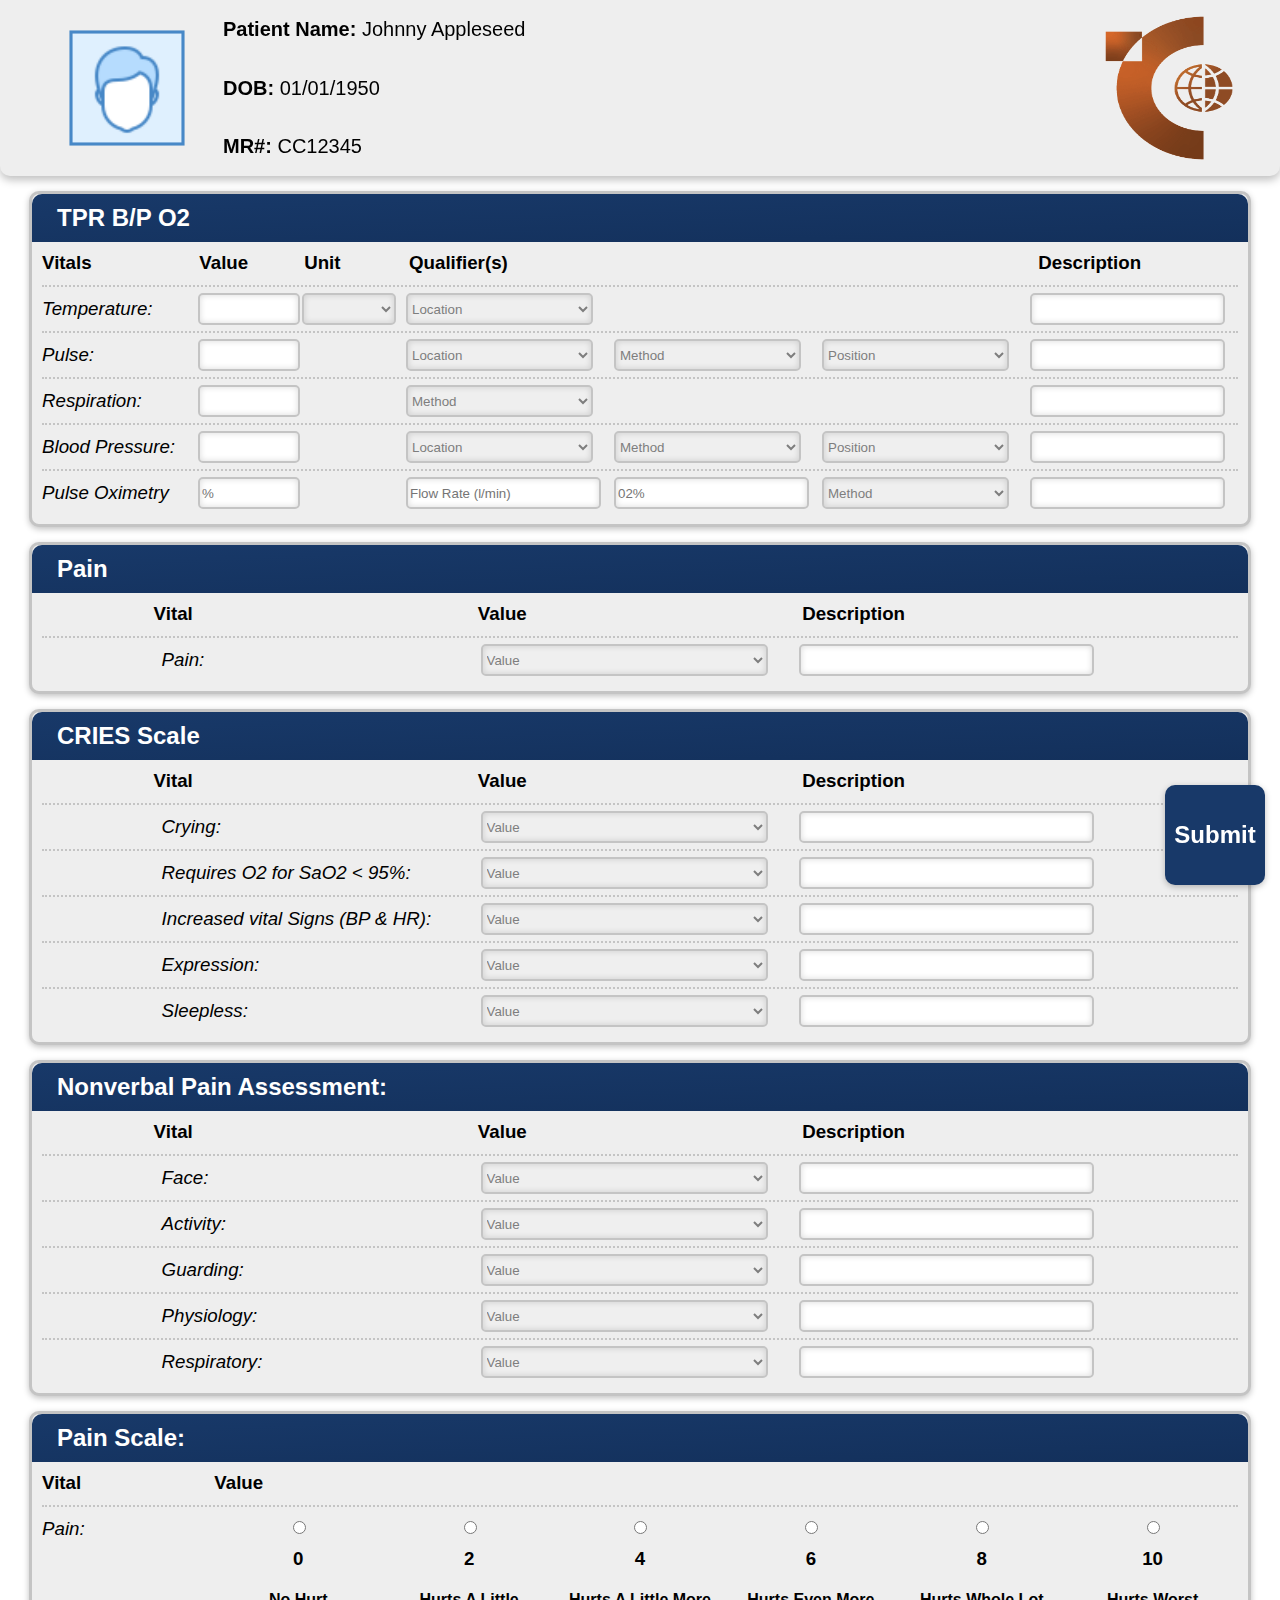
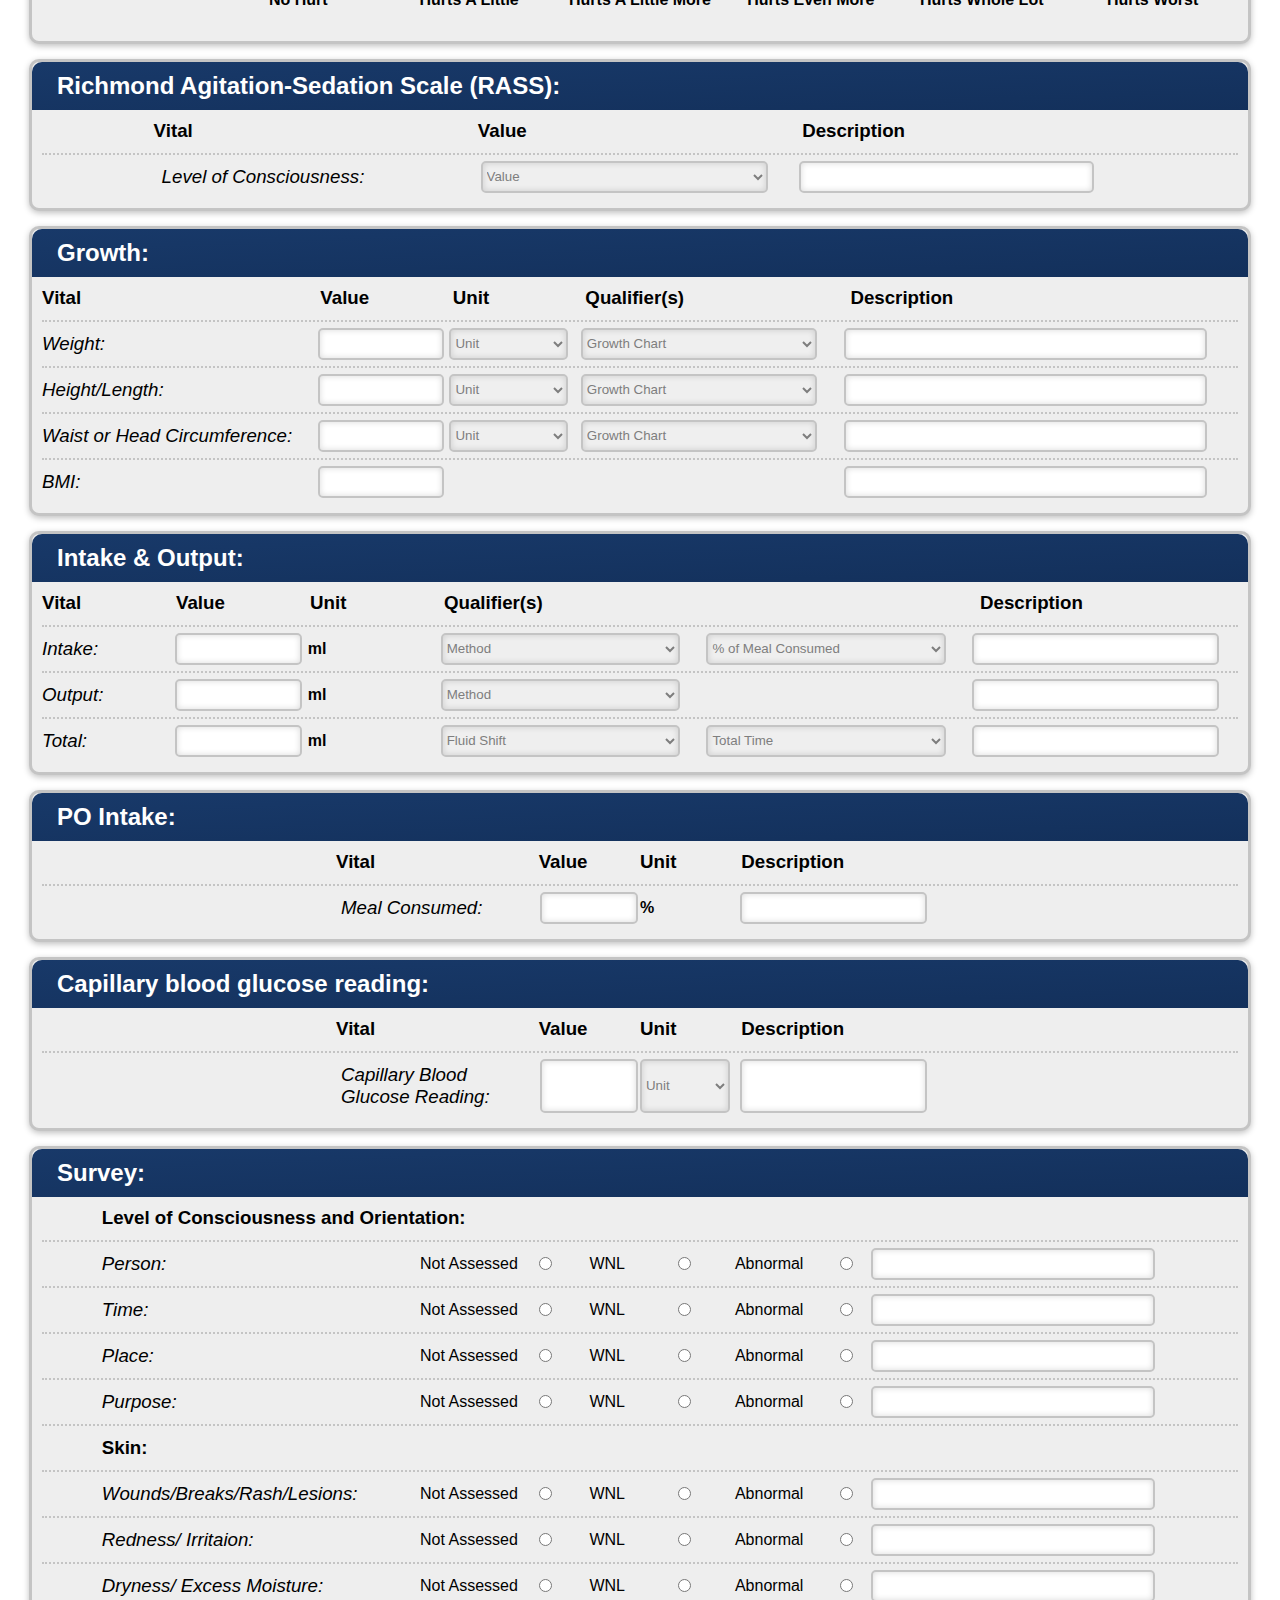
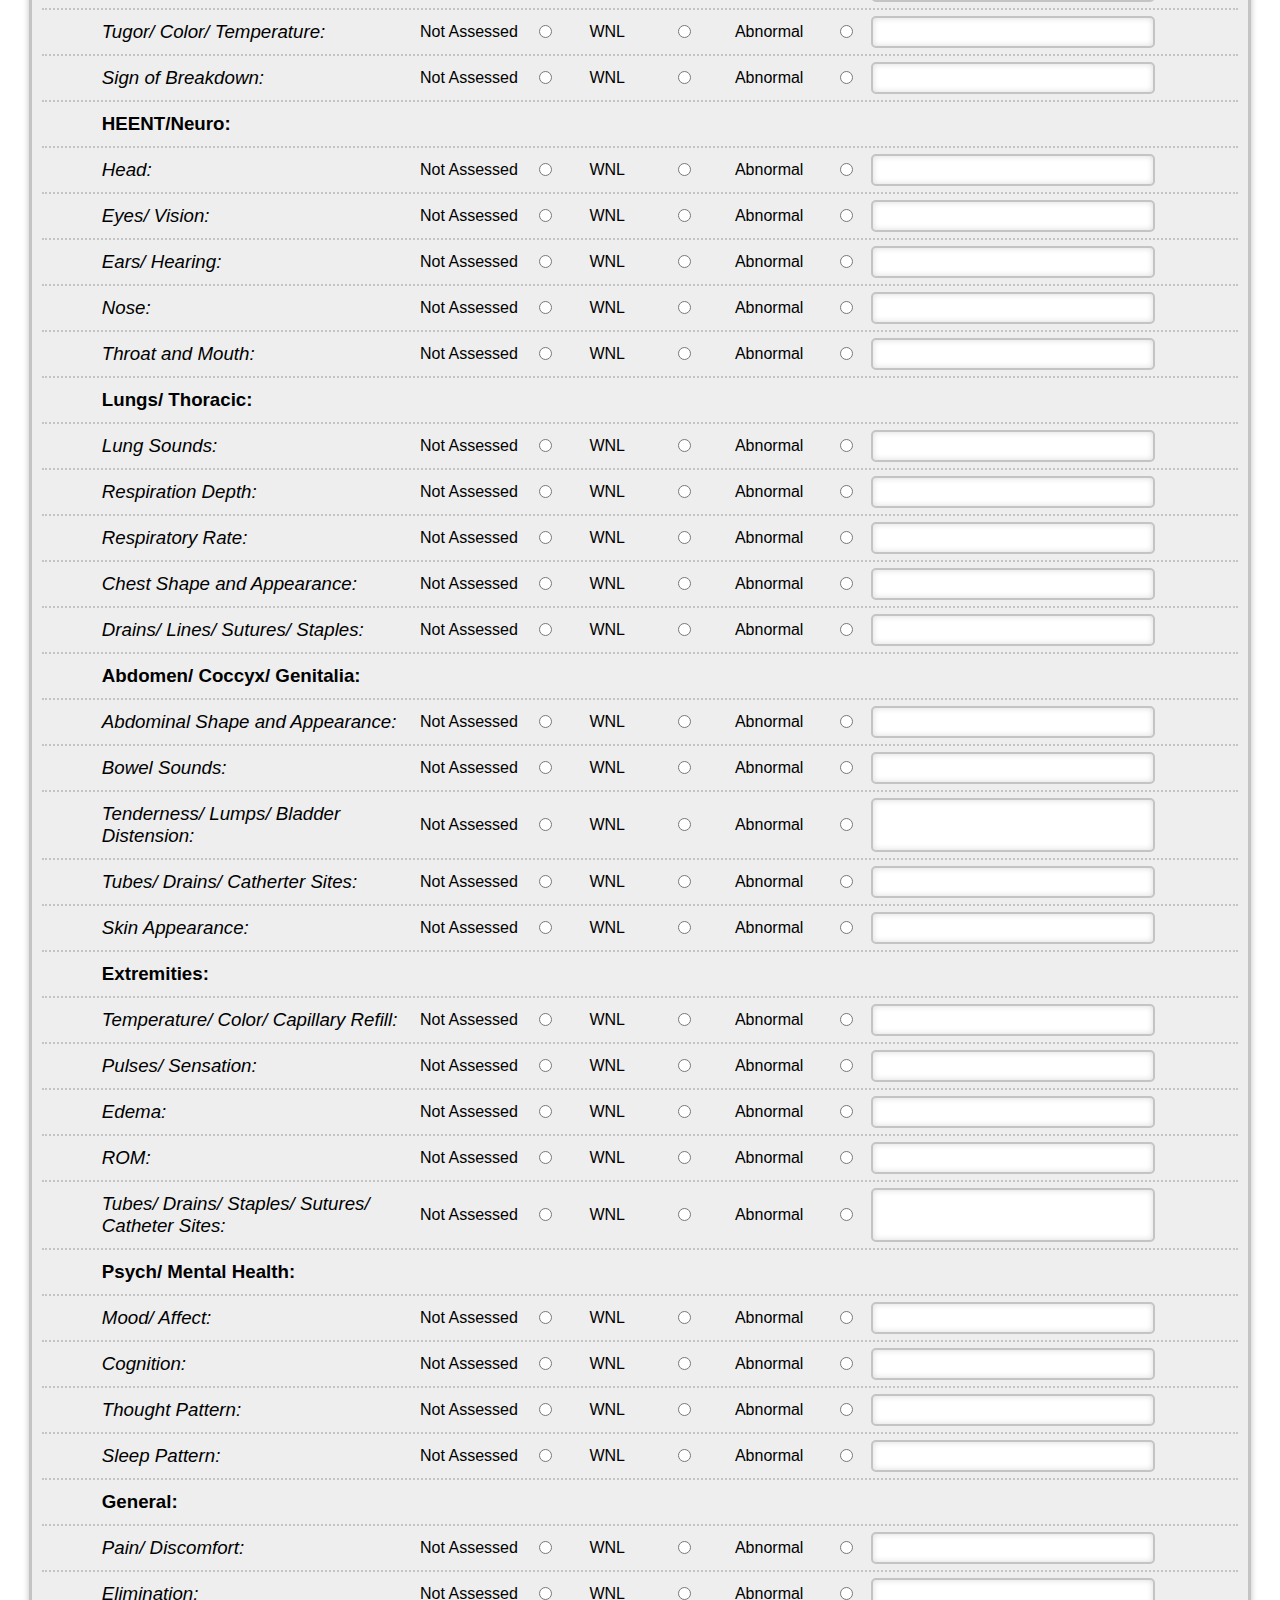
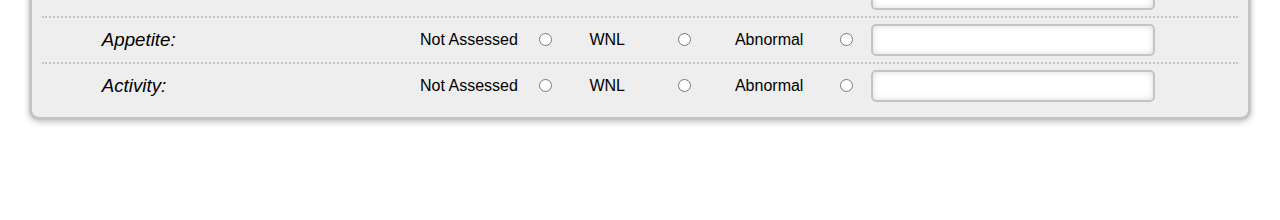
<file: medicalCharting-main/Patient-Data-Forms/vitalsInput.html>
<!doctype html>
<html lang="en">
<head>
    <meta charset="UTF-8">
    <meta name="viewport"
          content="width=device-width, user-scalable=no, initial-scale=1.0, maximum-scale=1.0, minimum-scale=1.0">
    <meta http-equiv="X-UA-Compatible" content="ie=edge">
    <title>Document</title>

    <link rel="stylesheet" href="../local/styles.css">
    <link rel="stylesheet" href="../local/formStyles.css">

    <script src="https://code.jquery.com/jquery-3.6.0.js" integrity="sha256-H+K7U5CnXl1h5ywQfKtSj8PCmoN9aaq30gDh27Xc0jk=" crossorigin="anonymous"></script>

</head>
<body>
<header>
    <div class="header-content">
        <div class="img-frame">
            <img src="../assets/empty-profile.png" alt="profile" class="patient-photo">
        </div>
        <div class="patient-glance">
            <h2 class="patient-glance-content"><span>Patient Name: </span>Johnny Appleseed</h2>
            <h2 class="patient-glance-content"><span>DOB: </span>01/01/1950</h2>
            <h2 class="patient-glance-content"><span>MR#: </span>CC12345</h2>
        </div>
    </div>
    <div class="header-logo"><img src="../assets/catalyst-logo.png" alt="catalyst logo"></div>
</header>


    <div class="form-container tpr">
        <div class="container-header tpr"  style="grid-area: form-header">
            <h2>TPR B/P O2</h2>
        </div>
        <div class="column-header-container tpr" style="grid-area: column-headers">
            <h3 class="column-header" style="grid-column: 1">Vitals</h3>
            <h3 class="column-header" style="grid-column: 2">Value</h3>
            <h3 class="column-header" style="grid-column: 3">Unit</h3>
            <h3 class="column-header" style="grid-column: 4">Qualifier(s)</h3>
            <h3 class="column-header" style="grid-column: 5">Description</h3>
        </div>
        <form action="server.php" method="post" style="grid-area: form" class="tpr-form">
            <hr>
            <div class="form-row tpr">
                <h3 class="row-header tpr">Temperature:</h3>
                <input type="text" id="tpr-temperature-value">
                <select name="tpr-temperature-unit" id="tpr-temperature-unit">
                    <option value="default"></option>
                    <option value="C">C</option>
                    <option value="F">F</option>
                </select>
                <select name="tpr-temperature-location" id="tpr-temperature-location">
                    <option value="default">Location</option>
                    <option value="None">None</option>
                    <option value="Axillary">Axillary</option>
                    <option value="Core">Core</option>
                    <option value="Oral">Oral</option>
                    <option value="Rectal">Rectal</option>
                    <option value="Skin">Skin</option>
                    <option value="Temporal">Temporal</option>
                    <option value="Tympanic">Tympanic</option>
                </select>
                <div class="row-placeholder"></div>
                <div class="row-placeholder"></div>
                <input type="text" id="tpr-temperature-description">
            </div>
            <hr>
            <div class="form-row tpr">
                <h3 class="row-header tpr">Pulse:</h3>
                <input type="text" id="pulse-value">
                <div class="row-placeholder"></div>
                <select name="pulse-location" id="pulse-location">
                    <option value="default">Location</option>
                    <option value="Apical">Apical</option>
                    <option value="Bilateral Peripheral">Bilateral Peripheral</option>
                    <option value="Brachial">Brachial</option>
                    <option value="Cartoid">Cartoid</option>
                    <option value="Dorsalis Pedial">Dorsalis Pedial</option>
                    <option value="Femoral">Femoral</option>
                    <option value="Other">Other</option>
                    <option value="Peripheral">Peripheral</option>
                    <option value="Popliteal">Popliteal</option>
                    <option value="Posterior Tibial">Posterior Tibial</option>
                    <option value="Radial">Radial</option>
                    <option value="Ulnar">Ulnar</option>
                </select>
                <select name="pulse-method" id="pulse-method">
                    <option value="default">Method</option>
                    <option value="Auscultate">Auscultate</option>
                    <option value="Doppler">Doppler</option>
                    <option value="Palpated">Palpated</option>

                </select>
                <select name="pulse-position" id="pulse-position">
                    <option value="default">Position</option>
                    <option value="Lying">Lying</option>
                    <option value="Sitting">Sitting</option>
                    <option value="Standing">Standing</option>

                </select>
                <input type="text" id="pulse-description">
            </div>
            <hr>
            <div class="form-row tpr">
                <h3 class="row-header tpr">Respiration:</h3>
                <input type="text" id="respiration-value">
                <div class="row-placeholder"></div>
                <select name="respiration-method" id="respiration-method">
                    <option value="default">Method</option>
                    <option value="Assisted Ventilation">Assisted Ventilation</option>
                    <option value="Controlled">Controlled</option>
                    <option value="Ventilation">Ventilation</option>
                    <option value="Spontaneous">Spontaneous</option>
                </select>
                <div class="row-placeholder"></div>
                <div class="row-placeholder"></div>
                <input type="text" id="respiration-description">
            </div>
            <hr>
            <div class="form-row tpr">
                <h3 class="row-header tpr">Blood Pressure:</h3>
                <input type="text" id="tpr-bp-value">
                <div class="row-placeholder"></div>
                <select name="tpr-bp-location" id="tpr-bp-location">
                    <option value="default">Location</option>
                    <option value="L Arm">L Arm</option>
                    <option value="L Leg">L Leg</option>
                    <option value="Other">Other</option>
                    <option value="R Arm">R Arm</option>
                    <option value="R Leg">R Leg</option>
                </select>
                <select name="tpr-bp-method" id="tpr-bp-method">
                    <option value="default">Method</option>
                    <option value="Actual">Actual</option>
                    <option value="Cuff">Cuff</option>
                    <option value="Doppler">Doppler</option>
                    <option value="Non-Invasive">Non-Invasive</option>
                    <option value="Palpated">Palpated</option>

                </select>
                <select name="tpr-bp-position" id="tpr-bp-position">
                    <option value="default">Position</option>
                    <option value="Lying">Lying</option>
                    <option value="Sitting">Sitting</option>
                    <option value="Standing">Standing</option>

                </select>
                <input type="text" id="tpr-bp-description">
            </div>
            <hr>
            <div class="form-row tpr">
                <h3 class="row-header tpr">Pulse Oximetry</h3>
                <input type="text" id="tpr-po-value" placeholder="%">
                <div class="row-placeholder"></div>
                <input type="text" id="tpr-po-flow-rate" placeholder="Flow Rate (l/min)">
                <input type="text" id="tpr-po-o2-percent" placeholder="02%">
                <select name="tpr-po-method" id="tpr-po-method">
                    <option value="default">Method</option>
                    <option value="Aerosol/Humidified Mask">Aerosol/Humidified Mask</option>
                    <option value="Face Tent">Face Tent</option>
                    <option value="Mask">Mask</option>
                    <option value="Nasal Cannula">Nasal Cannula</option>
                    <option value="Non Re-Breather">Non Re-Breather</option>
                    <option value="Partial Re-Breather">Partial Re-Breather</option>
                    <option value="T-Piece">T-Piece</option>
                    <option value="Tracheostomy Collar">Tracheostomy Collar</option>
                    <option value="Ventilator">Ventilator</option>
                    <option value="Ventury Mask">Ventury Mask</option>
                </select>
                <input type="text" id="tpr-po-description">
            </div>
        </form>
    </div>

    <div class="form-container pain">
        <div class="container-header pain"  style="grid-area: form-header">
            <h2>Pain</h2>
        </div>
        <div class="column-header-container pain" style="grid-area: column-headers">
            <h3 class="column-header" style="grid-column: 1">Vital</h3>
            <h3 class="column-header" style="grid-column: 2">Value</h3>
            <h3 class="column-header" style="grid-column: 3">Description</h3>
        </div>
        <form action="server.php" method="post" style="grid-area: form" class="pain-form">
            <hr>
            <div class="form-row pain">
                <h3 class="row-header pain">Pain:</h3>
                <select name="pain-value" id="pain-value">
                    <option value="default">Value</option>
                    <option value="0-No Pain">0-No Pain</option>
                    <option value="1-Slightly Uncomfortable">1-Slightly Uncomfortable</option>
                    <option value="2">2</option>
                    <option value="3">3</option>
                    <option value="4">4</option>
                    <option value="5">5</option>
                    <option value="6">6</option>
                    <option value="7">7</option>
                    <option value="8">8</option>
                    <option value="9">9</option>
                    <option value="10-Worst Imaginable">10-Worst Imaginable</option>
                    <option value="11-Unable to Respond">11-Unable to Respond</option>
                </select>
                <input type="text" id="pain-description">
            </div>
        </form>
    </div>
    <div class="form-container cries">
        <div class="container-header cries"  style="grid-area: form-header">
            <h2>CRIES Scale</h2>
        </div>
        <div class="column-header-container cries" style="grid-area: column-headers">
            <h3 class="column-header" style="grid-column: 1">Vital</h3>
            <h3 class="column-header" style="grid-column: 2">Value</h3>
            <h3 class="column-header" style="grid-column: 3">Description</h3>
        </div>
        <form action="server.php" method="post" style="grid-area: form" class="cries-form">
            <hr>
            <div class="form-row cries">
                <h3 class="row-header cries">Crying:</h3>
                <select name="crying-value" id="crying-value">
                    <option value="default">Value</option>
                    <option value="0-No cry or cry that is non high-pitched">0-No cry or cry that is non high-pitched</option>
                    <option value="1-Cry high-pitched but baby is easily consolable">1-Cry high-pitched but baby is easily consolable</option>
                    <option value="2-Cry high-pitched but baby is inconsolable">2-Cry high-pitched but baby is inconsolable</option>
                </select>
                <input type="text" id="crying-description">
            </div>
            <hr>
            <div class="form-row cries">
                <h3 class="row-header cries">Requires O2 for SaO2 < 95%:</h3>
                <select name="req-o2-value" id="req-o2-value">
                    <option value="default">Value</option>
                    <option value="0-No oxygen required">0-No oxygen required</option>
                    <option value="1-<30% oxygen required">1-<30% oxygen required</option>
                    <option value="1->30% oxygen required">1->30% oxygen required</option>
                </select>
                <input type="text" id="req-o2-description">
            </div>
            <hr>
            <div class="form-row cries">
                <h3 class="row-header cries">Increased vital Signs (BP & HR):</h3>
                <select name="inc-vi-value" id="inc-vi-value">
                    <option value="default">Value</option>
                    <option value="0-Both HR & BP unchanged or less than baseline">0-0-Both HR & BP unchanged or less than baseline</option>
                    <option value="1-HR & BP increased but increase in <20% of baseline">1-HR & BP increased but increase in <20% of baseline</option>
                    <option value="2-HR or BP is increased in >20% over baseline">2-HR or BP is increased in >20% over baseline</option>
                </select>
                <input type="text" id="inc-vi-description">
            </div>
            <hr>
            <div class="form-row cries">
                <h3 class="row-header cries">Expression:</h3>
                <select name="expression-value" id="expression-value">
                    <option value="default">Value</option>
                    <option value="0-No grimace present">0-No grimace present</option>
                    <option value="1-Grimace alone is present">1-Grimace alone is present</option>
                    <option value="2-Grimace and non-cry vocalization grunt is present">2-Grimace and non-cry vocalization grunt is present</option>
                </select>
                <input type="text" id="expression-description">
            </div>
            <hr>
            <div class="form-row cries">
                <h3 class="row-header cries">Sleepless:</h3>
                <select name="sleepless-value" id="sleepless-value">
                    <option value="default">Value</option>
                    <option value="0-Child has been continuously asleep">0-Child has been continuously asleep</option>
                    <option value="1-Child has awakened at frequent intervals">1-Child has awakened at frequent intervals</option>
                    <option value="2-Child has been awake constantly">2-Child has been awake constantly</option>
                </select>
                <input type="text" id="sleepless-description">
            </div>
        </form>
    </div>

    <div class="form-container nvp">
        <div class="container-header nvp"  style="grid-area: form-header">
            <h2>Nonverbal Pain Assessment:</h2>
        </div>
        <div class="column-header-container nvp" style="grid-area: column-headers">
            <h3 class="column-header" style="grid-column: 1">Vital</h3>
            <h3 class="column-header" style="grid-column: 2">Value</h3>
            <h3 class="column-header" style="grid-column: 3">Description</h3>
        </div>
        <form action="server.php" method="post" style="grid-area: form" class="nvp-form">
            <hr>
            <div class="form-row nvp">
                <h3 class="row-header nvp">Face:</h3>
                <select name="face-value" id="face-value">
                    <option value="default">Value</option>
                    <option value="0-No particular expression or smile">0-No particular expression or smile</option>
                    <option value="1-Occasional grimace, tearing, frowning, wrinkled forehead">1-Occasional grimace, tearing, frowning, wrinkled forehead</option>
                    <option value="2-Frequent grimace, tearing, frowning, wrinkled forehead">2-Frequent grimace, tearing, frowning, wrinkled forehead</option>
                </select>
                <input type="text" id="face-description">
            </div>
            <hr>
            <div class="form-row nvp">
                <h3 class="row-header nvp">Activity:</h3>
                <select name="activity-value" id="activity-value">
                    <option value="default">Value</option>
                    <option value="0-No particular expression or smile">0-No particular expression or smile</option>
                    <option value="1-Occasional grimace, tearing, frowning, wrinkled forehead">1-Occasional grimace, tearing, frowning, wrinkled forehead</option>
                    <option value="2-Frequent grimace, tearing, frowning, wrinkled forehead">2-Frequent grimace, tearing, frowning, wrinkled forehead</option>
                </select>
                <input type="text" id="activity-description">
            </div>
            <hr>
            <div class="form-row nvp">
                <h3 class="row-header nvp">Guarding:</h3>
                <select name="guarding-value" id="guarding-value">
                    <option value="default">Value</option>
                    <option value="0-Lying quietly, no positioning of hand over areas of body">0-Lying quietly, no positioning of hand over areas of body</option>
                    <option value="1-Splinting areas of the body, tense">1-Splinting areas of the body, tense</option>
                    <option value="2-Rigid, stiff">2-Rigid, stiff</option>
                </select>
                <input type="text" id="guarding-description">
            </div>
            <hr>
            <div class="form-row nvp">
                <h3 class="row-header nvp">Physiology:</h3>
                <select name="physiology-value" id="physiology-value">
                    <option value="default">Value</option>
                    <option value="0-Stable vital signs">0-Stable vital signs</option>
                    <option value="1-Change in any of the following: SBP>20mmHg,HR>20/min">1-Change in any of the following: SBP>20mmHg,HR>20/min</option>
                    <option value="2-Change in any of the following: SBP>30mmHg,HR>25/min">2-Change in any of the following: SBP>30mmHg,HR>25/min</option>
                </select>
                <input type="text" id="physiology-description">
            </div>
            <hr>
            <div class="form-row nvp">
                <h3 class="row-header nvp">Respiratory:</h3>
                <select name="respiratory-value" id="respiratory-value">
                    <option value="default">Value</option>
                    <option value="0-Baseline RR/SpO2, Compliant with ventilator">0-Baseline RR/SpO2, Compliant with ventilator</option>
                    <option value="1-RR > 10 above baseline, or 5% decrease in SpO2, Mild asynchrony with ventilator">1-RR > 10 above baseline, or 5% decrease in SpO2, Mild asynchronous with ventilator</option>
                    <option value="2-RR > 20 above baseline, or 10% decrease in SpO2, Severe asynchrony with ventilator">2-RR > 20 above baseline, or 10% decrease in SpO2, Severe asynchrony with ventilator</option>
                </select>
                <input type="text" id="respiratory-description">
            </div>
        </form>
    </div>

    <div class="form-container pain-scale">
        <div class="container-header pain-scale"  style="grid-area: form-header">
            <h2>Pain Scale:</h2>
        </div>
        <div class="column-header-container pain-scale" style="grid-area: column-headers">
            <h3 class="column-header" style="grid-column: 1">Vital</h3>
            <h3 class="column-header" style="grid-column: 2">Value</h3>
        </div>
        <form action="server.php" method="post" style="grid-area: form" class="nvp-form">
            <hr>
            <div class="form-row pain-scale">
                <h3 class="row-header pain-scale">Pain:</h3>
                <div class="pain-scale-container">
                    <input type="radio" name="pain-scale-value" value="0">
                    <h3>0</h3>
                    <h4>No Hurt</h4>
                </div>
                <div class="pain-scale-container">
                    <input type="radio" name="pain-scale-value" value="2">
                    <h3>2</h3>
                    <h4>Hurts A Little</h4>
                </div>
                <div class="pain-scale-container">
                    <input type="radio" name="pain-scale-value" value="4">
                    <h3>4</h3>
                    <h4>Hurts A Little More</h4>
                </div>
                <div class="pain-scale-container">
                    <input type="radio" name="pain-scale-value" value="6">
                    <h3>6</h3>
                    <h4>Hurts Even More</h4>
                </div>
                <div class="pain-scale-container">
                    <input type="radio" name="pain-scale-value" value="8">
                    <h3>8</h3>
                    <h4>Hurts Whole Lot</h4>
                </div>
                <div class="pain-scale-container">
                    <input type="radio" name="pain-scale-value" value="10">
                    <h3>10</h3>
                    <h4>Hurts Worst</h4>
                </div>
            </div>
        </form>
    </div>

    <div class="form-container rass">
        <div class="container-header rass"  style="grid-area: form-header">
            <h2>Richmond Agitation-Sedation Scale (RASS):</h2>
        </div>
        <div class="column-header-container rass" style="grid-area: column-headers">
            <h3 class="column-header" style="grid-column: 1">Vital</h3>
            <h3 class="column-header" style="grid-column: 2">Value</h3>
            <h3 class="column-header" style="grid-column: 3">Description</h3>
        </div>
        <form action="server.php" method="post" style="grid-area: form" class="rass-form">
            <hr>
            <div class="form-row rass">
                <h3 class="row-header rass">Level of Consciousness:</h3>
                <select name="loc-value" id="loc-value">
                    <option value="default">Value</option>
                    <option value="0-No particular expression or smile">0-No particular expression or smile</option>
                    <option value="Combative +4">Combative +4</option>
                    <option value="Very Agitated +3">Very Agitated +3</option>
                    <option value="Agitated +2">Agitated +2</option>
                    <option value="Restless +1">Restless +1</option>
                    <option value="Alert and Calm 0">Alert and Calm 0</option>
                    <option value="Drowsy -1">Drowsy -1</option>
                    <option value="Light Sedation -2">Light Sedation -2</option>
                    <option value="Moderate Sedation -3">Moderate Sedation -3</option>
                    <option value="Deep Sedation -4">Deep Sedation -4</option>
                    <option value="Unarousable -5">Unarousable -5</option>
                </select>
                <input type="text" id="loc-description">
            </div>
        </form>
    </div>

    <div class="form-container growth">
        <div class="container-header growth"  style="grid-area: form-header">
            <h2>Growth:</h2>
        </div>
        <div class="column-header-container growth" style="grid-area: column-headers">
            <h3 class="column-header" style="grid-column: 1">Vital</h3>
            <h3 class="column-header" style="grid-column: 2">Value</h3>
            <h3 class="column-header" style="grid-column: 3">Unit</h3>
            <h3 class="column-header" style="grid-column: 4">Qualifier(s)</h3>
            <h3 class="column-header" style="grid-column: 5">Description</h3>
        </div>
        <form action="server.php" method="post" style="grid-area: form" class="growth-form">
            <hr>
            <div class="form-row growth">
                <h3 class="row-header">Weight:</h3>
                <input type="text" id="weight-value">
                <select name="weight-unit" id="weight-unit">
                    <option value="default">Unit</option>
                    <option value="lb">lb</option>
                    <option value="oz">oz</option>
                    <option value="kg">kg</option>
                    <option value="g">g</option>
                </select>
                <select name="weight-percentile" id="weight-percentile">
                    <option value="default">Growth Chart</option>
                    <option value="<5th Percentile>"><5th Percentile></option>
                    <option value="5th Percentile">5th Percentile</option>
                    <option value="10th Percentile">10th Percentile</option>
                    <option value="25th Percentile">25th Percentile</option>
                    <option value="50th Percentile">50th Percentile</option>
                    <option value="75th Percentile">75th Percentile</option>
                    <option value="90th Percentile">90th Percentile</option>
                    <option value="95th Percentile">95th Percentile</option>
                    <option value=">95th Percentile"><95th Percentile/option>
                </select>
                <input type="text" id="weight-description">
            </div>
            <hr>
            <div class="form-row growth">
                <h3 class="row-header">Height/Length:</h3>
                <input type="text" id="height-length-value">
                <select name="height-length-unit" id="height-length-unit">
                    <option value="default">Unit</option>
                    <option value="in">in</option>
                    <option value="cm">cm</option>
                </select>
                <select name="height-length-percentile" id="height-length-percentile">
                    <option value="default">Growth Chart</option>
                    <option value="<5th Percentile>"><5th Percentile></option>
                    <option value="5th Percentile">5th Percentile</option>
                    <option value="10th Percentile">10th Percentile</option>
                    <option value="25th Percentile">25th Percentile</option>
                    <option value="50th Percentile">50th Percentile</option>
                    <option value="75th Percentile">75th Percentile</option>
                    <option value="90th Percentile">90th Percentile</option>
                    <option value="95th Percentile">95th Percentile</option>
                    <option value=">95th Percentile"><95th Percentile/option>
                </select>
                <input type="text" id="height-length-description">
            </div>
            <hr>
            <div class="form-row growth">
                <h3 class="row-header">Waist or Head Circumference:</h3>
                <input type="text" id="circumference-value">
                <select name="circumference-unit" id="circumference-unit">
                    <option value="default">Unit</option>
                    <option value="in">in</option>
                    <option value="cm">cm</option>
                </select>
                <select name="circumference-percentile" id="circumference-percentile">
                    <option value="default">Growth Chart</option>
                    <option value="<5th Percentile>"><5th Percentile></option>
                    <option value="5th Percentile">5th Percentile</option>
                    <option value="10th Percentile">10th Percentile</option>
                    <option value="25th Percentile">25th Percentile</option>
                    <option value="50th Percentile">50th Percentile</option>
                    <option value="75th Percentile">75th Percentile</option>
                    <option value="90th Percentile">90th Percentile</option>
                    <option value="95th Percentile">95th Percentile</option>
                    <option value=">95th Percentile"><95th Percentile/option>
                </select>
                <input type="text" id="circumference-description">
            </div>
            <hr>
            <div class="form-row growth">
                <h3 class="row-header">BMI:</h3>
                <input type="text" id="bmi-value">
                <div class="row-placeholder"></div>
                <div class="row-placeholder"></div>
                <input type="text" id="bmi-description">
            </div>
        </form>
    </div>

    <div class="form-container io">
        <div class="container-header io"  style="grid-area: form-header">
            <h2>Intake & Output:</h2>
        </div>
        <div class="column-header-container io" style="grid-area: column-headers">
            <h3 class="column-header" style="grid-column: 1">Vital</h3>
            <h3 class="column-header" style="grid-column: 2">Value</h3>
            <h3 class="column-header" style="grid-column: 3">Unit</h3>
            <h3 class="column-header" style="grid-column: 4">Qualifier(s)</h3>
            <h3 class="column-header" style="grid-column: 5">Description</h3>
        </div>
        <form action="server.php" method="post" style="grid-area: form" class="io-form">
            <hr>
            <div class="form-row io">
                <h3 class="row-header">Intake:</h3>
                <input type="text" id="intake-value">
                <h4 style="margin: auto 0">ml</h4>
                <select name="intake-method" id="intake-method">
                    <option value="default">Method</option>
                    <option value="Oral">Oral</option>
                    <option value="Intravenous">Intravenous</option>
                    <option value="Blood">Blood</option>
                    <option value="Other">Other</option>
                </select>
                <select name="percent-consumed" id="percent-consumed">
                    <option value="default">% of Meal Consumed</option>
                    <option value="0% Consumed">0% Consumed</option>
                    <option value="10% Consumed">10% Consumed</option>
                    <option value="20% Consumed">20% Consumed</option>
                    <option value="30% Consumed">30% Consumed</option>
                    <option value="40% Consumed">40% Consumed</option>
                    <option value="50% Consumed">50% Consumed</option>
                    <option value="60% Consumed">60% Consumed</option>
                    <option value="70% Consumed">70% Consumed</option>
                    <option value="80% Consumed">80% Consumed</option>
                    <option value="90% Consumed">90% Consumed</option>
                    <option value="100% Consumed">100% Consumed</option>
                </select>
                <input type="text" id="intake-description">
            </div>
            <hr>
            <div class="form-row io">
                <h3 class="row-header">Output:</h3>
                <input type="text" id="output-value">
                <h4 style="margin: auto 0">ml</h4>
                <select name="output-method" id="output-method">
                    <option value="default">Method</option>
                    <option value="Emesis">Emesis</option>
                    <option value="Urine">Urine</option>
                    <option value="NG">NG</option>
                    <option value="Stool">Stool</option>
                    <option value="Wound">Wound</option>
                    <option value="Drain">Drain</option>
                    <option value="Other">Other</option>
                </select>
                <div class="row-placeholder"></div>
                <input type="text" id="output-description">
            </div>
            <hr>
            <div class="form-row io">
                <h3 class="row-header">Total:</h3>
                <input type="text" id="total-io-value">
                <h4 style="margin: auto 0">ml</h4>
                <select name="total-io-method" id="total-io-method">
                    <option value="default">Fluid Shift</option>
                    <option value="Loss">Loss</option>
                    <option value="None">None</option>
                    <option value="Gain">Gain</option>
                </select>
                <select name="total-time-io" id="total-time-io">
                    <option value="default">Total Time</option>
                    <option value="8 Hours">8 Hours</option>
                    <option value="12 Hours">12 Hours</option>
                    <option value="24 Hours">24 Hours</option>
                </select>
                <input type="text" id="total-io-description">
            </div>
        </form>
    </div>

    <div class="form-container po">
        <div class="container-header po"  style="grid-area: form-header">
            <h2>PO Intake:</h2>
        </div>
        <div class="column-header-container po" style="grid-area: column-headers">
            <h3 class="column-header" style="grid-column: 1">Vital</h3>
            <h3 class="column-header" style="grid-column: 2">Value</h3>
            <h3 class="column-header" style="grid-column: 3">Unit</h3>
            <h3 class="column-header" style="grid-column: 4">Description</h3>
        </div>
        <form action="server.php" method="post" style="grid-area: form" class="po-form">
            <hr>
            <div class="form-row po">
                <h3 class="row-header">Meal Consumed:</h3>
                <input type="text" id="meal-consumed-value">
                <h4 style="margin: auto 0">%</h4>
                <input type="text" id="meal-consumed-description">
            </div>
        </form>
    </div>

    <div class="form-container glucose">
        <div class="container-header glucose"  style="grid-area: form-header">
            <h2>Capillary blood glucose reading:</h2>
        </div>
        <div class="column-header-container glucose" style="grid-area: column-headers">
            <h3 class="column-header" style="grid-column: 1">Vital</h3>
            <h3 class="column-header" style="grid-column: 2">Value</h3>
            <h3 class="column-header" style="grid-column: 3">Unit</h3>
            <h3 class="column-header" style="grid-column: 4">Description</h3>
        </div>
        <form action="server.php" method="post" style="grid-area: form" class="glucose-form">
            <hr>
            <div class="form-row glucose">
                <h3 class="row-header">Capillary Blood Glucose Reading:</h3>
                <input type="text" id="glucose-value">
                <select name="glucose-unit" id="glucose-unit">
                    <option value="default">Unit</option>
                    <option value="mg/dL">mg/dL</option>
                    <option value="mmol/L">mmol/L</option>
                </select>
                <input type="text" id="glucose-description">
            </div>
        </form>
    </div>


    <div class="form-container survey">
        <div class="container-header survey"  style="grid-area: form-header">
            <h2>Survey:</h2>
        </div>
        <form action="server.php" method="post" style="grid-area: form" class="survey-form">
<!--                LEVEL OF CONSCIOUSNESS AND ORIENTATION SURVEY-->
            <div class="column-header-container survey" style="grid-area: column-headers">
                <h3 class="column-header" style="grid-column: 1">Level of Consciousness and Orientation:</h3>
            </div>
            <hr>
            <div class="form-row survey">
                <h3 class="row-header">Person:</h3>
                <div class="radio-group">
                    <h4>Not Assessed</h4>
                    <input type="radio" name="person-value" value="Not Assessed">
                </div>
                <div class="radio-group">
                    <h4>WNL</h4>
                    <input type="radio" name="person-value" value="WNL">
                </div>
                <div class="radio-group">
                    <h4>Abnormal</h4>
                    <input type="radio" name="person-value" value="Abnormal">
                </div>
                <input type="text" id="person-description">
            </div>
            <hr>
            <div class="form-row survey">
                <h3 class="row-header">Time:</h3>
                <div class="radio-group">
                    <h4>Not Assessed</h4>
                    <input type="radio" name="place-value" value="Not Assessed">
                </div>
                <div class="radio-group">
                    <h4>WNL</h4>
                    <input type="radio" name="place-value" value="WNL">
                </div>
                <div class="radio-group">
                    <h4>Abnormal</h4>
                    <input type="radio" name="place-value" value="Abnormal">
                </div>
                <input type="text" id="place-description">
            </div>
            <hr>
            <div class="form-row survey">
                <h3 class="row-header">Place:</h3>
                <div class="radio-group">
                    <h4>Not Assessed</h4>
                    <input type="radio" name="time-value" value="Not Assessed">
                </div>
                <div class="radio-group">
                    <h4>WNL</h4>
                    <input type="radio" name="time-value" value="WNL">
                </div>
                <div class="radio-group">
                    <h4>Abnormal</h4>
                    <input type="radio" name="time-value" value="Abnormal">
                </div>
                <input type="text" id="time-description">
            </div>
            <hr>
            <div class="form-row survey">
                <h3 class="row-header">Purpose:</h3>
                <div class="radio-group">
                    <h4>Not Assessed</h4>
                    <input type="radio" name="purpose-value" value="Not Assessed">
                </div>
                <div class="radio-group">
                    <h4>WNL</h4>
                    <input type="radio" name="purpose-value" value="WNL">
                </div>
                <div class="radio-group">
                    <h4>Abnormal</h4>
                    <input type="radio" name="purpose-value" value="Abnormal">
                </div>
                <input type="text" id="purpose-description">
            </div>
            <hr>
<!--            SKIN SURVEY-->
            <div class="column-header-container survey" style="grid-area: column-headers">
                <h3 class="column-header" style="grid-column: 1">Skin:</h3>
            </div>
            <hr>
            <div class="form-row survey">
                <h3 class="row-header">Wounds/Breaks/Rash/Lesions:</h3>
                <div class="radio-group">
                    <h4>Not Assessed</h4>
                    <input type="radio" name="wbrl-value" value="Not Assessed">
                </div>
                <div class="radio-group">
                    <h4>WNL</h4>
                    <input type="radio" name="wbrl-value" value="WNL">
                </div>
                <div class="radio-group">
                    <h4>Abnormal</h4>
                    <input type="radio" name="wbrl-value" value="Abnormal">
                </div>
                <input type="text" id="wbrl-description">
            </div>
            <hr>
            <div class="form-row survey">
                <h3 class="row-header">Redness/ Irritaion:</h3>
                <div class="radio-group">
                    <h4>Not Assessed</h4>
                    <input type="radio" name="redness-irritation-value" value="Not Assessed">
                </div>
                <div class="radio-group">
                    <h4>WNL</h4>
                    <input type="radio" name="redness-irritation-value" value="WNL">
                </div>
                <div class="radio-group">
                    <h4>Abnormal</h4>
                    <input type="radio" name="redness-irritation-value" value="Abnormal">
                </div>
                <input type="text" id="redness-irritation-description">
            </div>
            <hr>
            <div class="form-row survey">
                <h3 class="row-header">Dryness/ Excess Moisture:</h3>
                <div class="radio-group">
                    <h4>Not Assessed</h4>
                    <input type="radio" name="moisture-value" value="Not Assessed">
                </div>
                <div class="radio-group">
                    <h4>WNL</h4>
                    <input type="radio" name="moisture-value" value="WNL">
                </div>
                <div class="radio-group">
                    <h4>Abnormal</h4>
                    <input type="radio" name="moisture-value" value="Abnormal">
                </div>
                <input type="text" id="moisture-description">
            </div>
            <hr>
            <div class="form-row survey">
                <h3 class="row-header">Tugor/ Color/ Temperature:</h3>
                <div class="radio-group">
                    <h4>Not Assessed</h4>
                    <input type="radio" name="tct-value" value="Not Assessed">
                </div>
                <div class="radio-group">
                    <h4>WNL</h4>
                    <input type="radio" name="tct-value" value="WNL">
                </div>
                <div class="radio-group">
                    <h4>Abnormal</h4>
                    <input type="radio" name="tct-value" value="Abnormal">
                </div>
                <input type="text" id="tct-description">
            </div>
            <hr>
            <div class="form-row survey">
                <h3 class="row-header">Sign of Breakdown:</h3>
                <div class="radio-group">
                    <h4>Not Assessed</h4>
                    <input type="radio" name="breakdown-value" value="Not Assessed">
                </div>
                <div class="radio-group">
                    <h4>WNL</h4>
                    <input type="radio" name="breakdown-value" value="WNL">
                </div>
                <div class="radio-group">
                    <h4>Abnormal</h4>
                    <input type="radio" name="breakdown-value" value="Abnormal">
                </div>
                <input type="text" id="breakdown-description">
            </div>
            <hr>
<!--            HEENT/NEURO SURVEY-->
            <div class="column-header-container survey" style="grid-area: column-headers">
                <h3 class="column-header" style="grid-column: 1">HEENT/Neuro:</h3>
            </div>
            <hr>
            <div class="form-row survey">
                <h3 class="row-header">Head:</h3>
                <div class="radio-group">
                    <h4>Not Assessed</h4>
                    <input type="radio" name="head-value" value="Not Assessed">
                </div>
                <div class="radio-group">
                    <h4>WNL</h4>
                    <input type="radio" name="head-value" value="WNL">
                </div>
                <div class="radio-group">
                    <h4>Abnormal</h4>
                    <input type="radio" name="head-value" value="Abnormal">
                </div>
                <input type="text" id="head-description">
            </div>
            <hr>
            <div class="form-row survey">
                <h3 class="row-header">Eyes/ Vision:</h3>
                <div class="radio-group">
                    <h4>Not Assessed</h4>
                    <input type="radio" name="eyes-vision-value" value="Not Assessed">
                </div>
                <div class="radio-group">
                    <h4>WNL</h4>
                    <input type="radio" name="eyes-vision-value" value="WNL">
                </div>
                <div class="radio-group">
                    <h4>Abnormal</h4>
                    <input type="radio" name="eyes-vision-value" value="Abnormal">
                </div>
                <input type="text" id="eyes-vision-description">
            </div>
            <hr>
            <div class="form-row survey">
                <h3 class="row-header">Ears/ Hearing:</h3>
                <div class="radio-group">
                    <h4>Not Assessed</h4>
                    <input type="radio" name="ears-hearing-value" value="Not Assessed">
                </div>
                <div class="radio-group">
                    <h4>WNL</h4>
                    <input type="radio" name="ears-hearing-value" value="WNL">
                </div>
                <div class="radio-group">
                    <h4>Abnormal</h4>
                    <input type="radio" name="ears-hearing-value" value="Abnormal">
                </div>
                <input type="text" id="ears-hearing-description">
            </div>
            <hr>
            <div class="form-row survey">
                <h3 class="row-header">Nose:</h3>
                <div class="radio-group">
                    <h4>Not Assessed</h4>
                    <input type="radio" name="nose-value" value="Not Assessed">
                </div>
                <div class="radio-group">
                    <h4>WNL</h4>
                    <input type="radio" name="nose-value" value="WNL">
                </div>
                <div class="radio-group">
                    <h4>Abnormal</h4>
                    <input type="radio" name="nose-value" value="Abnormal">
                </div>
                <input type="text" id="nose-description">
            </div>
            <hr>
            <div class="form-row survey">
                <h3 class="row-header">Throat and Mouth:</h3>
                <div class="radio-group">
                    <h4>Not Assessed</h4>
                    <input type="radio" name="throat-mouth-value" value="Not Assessed">
                </div>
                <div class="radio-group">
                    <h4>WNL</h4>
                    <input type="radio" name="throat-mouth-value" value="WNL">
                </div>
                <div class="radio-group">
                    <h4>Abnormal</h4>
                    <input type="radio" name="throat-mouth-value" value="Abnormal">
                </div>
                <input type="text" id="throat-mouth-description">
            </div>
            <hr>
<!--            LUNGS/ THORACIC SURVEY-->
            <div class="column-header-container survey" style="grid-area: column-headers">
                <h3 class="column-header" style="grid-column: 1">Lungs/ Thoracic:</h3>
            </div>
            <hr>
            <div class="form-row survey">
                <h3 class="row-header">Lung Sounds:</h3>
                <div class="radio-group">
                    <h4>Not Assessed</h4>
                    <input type="radio" name="lung-sounds-value" value="Not Assessed">
                </div>
                <div class="radio-group">
                    <h4>WNL</h4>
                    <input type="radio" name="lung-sounds-value" value="WNL">
                </div>
                <div class="radio-group">
                    <h4>Abnormal</h4>
                    <input type="radio" name="lung-sounds-value" value="Abnormal">
                </div>
                <input type="text" id="lung-sounds-description">
            </div>
            <hr>
            <div class="form-row survey">
                <h3 class="row-header">Respiration Depth:</h3>
                <div class="radio-group">
                    <h4>Not Assessed</h4>
                    <input type="radio" name="resp-depth-value" value="Not Assessed">
                </div>
                <div class="radio-group">
                    <h4>WNL</h4>
                    <input type="radio" name="resp-depth-value" value="WNL">
                </div>
                <div class="radio-group">
                    <h4>Abnormal</h4>
                    <input type="radio" name="resp-depth-value" value="Abnormal">
                </div>
                <input type="text" id="resp-depth-description">
            </div>
            <hr>
            <div class="form-row survey">
                <h3 class="row-header">Respiratory Rate:</h3>
                <div class="radio-group">
                    <h4>Not Assessed</h4>
                    <input type="radio" name="resp-rate-value" value="Not Assessed">
                </div>
                <div class="radio-group">
                    <h4>WNL</h4>
                    <input type="radio" name="resp-rate-value" value="WNL">
                </div>
                <div class="radio-group">
                    <h4>Abnormal</h4>
                    <input type="radio" name="resp-rate-value" value="Abnormal">
                </div>
                <input type="text" id="resp-rate-description">
            </div>
            <hr>
            <div class="form-row survey">
                <h3 class="row-header">Chest Shape and Appearance:</h3>
                <div class="radio-group">
                    <h4>Not Assessed</h4>
                    <input type="radio" name="csa-value" value="Not Assessed">
                </div>
                <div class="radio-group">
                    <h4>WNL</h4>
                    <input type="radio" name="csa-value" value="WNL">
                </div>
                <div class="radio-group">
                    <h4>Abnormal</h4>
                    <input type="radio" name="csa-value" value="Abnormal">
                </div>
                <input type="text" id="csa-description">
            </div>
            <hr>
            <div class="form-row survey">
                <h3 class="row-header">Drains/ Lines/ Sutures/ Staples:</h3>
                <div class="radio-group">
                    <h4>Not Assessed</h4>
                    <input type="radio" name="dlss-value" value="Not Assessed">
                </div>
                <div class="radio-group">
                    <h4>WNL</h4>
                    <input type="radio" name="dlss-value" value="WNL">
                </div>
                <div class="radio-group">
                    <h4>Abnormal</h4>
                    <input type="radio" name="dlss-value" value="Abnormal">
                </div>
                <input type="text" id="dlss-description">
            </div>
            <hr>
    <!--            ABDOMEN/ COCCYX/ GENITALIA SURVEY-->
    <div class="column-header-container survey" style="grid-area: column-headers">
        <h3 class="column-header" style="grid-column: 1">Abdomen/ Coccyx/ Genitalia:</h3>
    </div>
    <hr>
    <div class="form-row survey">
        <h3 class="row-header">Abdominal Shape and Appearance:</h3>
        <div class="radio-group">
            <h4>Not Assessed</h4>
            <input type="radio" name="asa-value" value="Not Assessed">
        </div>
        <div class="radio-group">
            <h4>WNL</h4>
            <input type="radio" name="asa-value" value="WNL">
        </div>
        <div class="radio-group">
            <h4>Abnormal</h4>
            <input type="radio" name="asa-value" value="Abnormal">
        </div>
        <input type="text" id="asa-description">
    </div>
    <hr>
    <div class="form-row survey">
        <h3 class="row-header">Bowel Sounds:</h3>
        <div class="radio-group">
            <h4>Not Assessed</h4>
            <input type="radio" name="bowel-sounds-value" value="Not Assessed">
        </div>
        <div class="radio-group">
            <h4>WNL</h4>
            <input type="radio" name="bowel-sounds-value" value="WNL">
        </div>
        <div class="radio-group">
            <h4>Abnormal</h4>
            <input type="radio" name="bowel-sounds-value" value="Abnormal">
        </div>
        <input type="text" id="bowel-sounds-description">
    </div>
    <hr>
    <div class="form-row survey">
        <h3 class="row-header">Tenderness/ Lumps/ Bladder Distension:</h3>
        <div class="radio-group">
            <h4>Not Assessed</h4>
            <input type="radio" name="tlbd-value" value="Not Assessed">
        </div>
        <div class="radio-group">
            <h4>WNL</h4>
            <input type="radio" name="tlbd-value" value="WNL">
        </div>
        <div class="radio-group">
            <h4>Abnormal</h4>
            <input type="radio" name="tlbd-value" value="Abnormal">
        </div>
        <input type="text" id="tlbd-description">
    </div>
    <hr>
    <div class="form-row survey">
        <h3 class="row-header">Tubes/ Drains/ Catherter Sites:</h3>
        <div class="radio-group">
            <h4>Not Assessed</h4>
            <input type="radio" name="tdcs-value" value="Not Assessed">
        </div>
        <div class="radio-group">
            <h4>WNL</h4>
            <input type="radio" name="tdcs-value" value="WNL">
        </div>
        <div class="radio-group">
            <h4>Abnormal</h4>
            <input type="radio" name="tdcs-value" value="Abnormal">
        </div>
        <input type="text" id="tdcs-description">
    </div>
    <hr>
    <div class="form-row survey">
        <h3 class="row-header">Skin Appearance:</h3>
        <div class="radio-group">
            <h4>Not Assessed</h4>
            <input type="radio" name="skin-appearance-value" value="Not Assessed">
        </div>
        <div class="radio-group">
            <h4>WNL</h4>
            <input type="radio" name="skin-appearance-value" value="WNL">
        </div>
        <div class="radio-group">
            <h4>Abnormal</h4>
            <input type="radio" name="skin-appearance-value" value="Abnormal">
        </div>
        <input type="text" id="skin-appearance-description">
    </div>
    <hr>
    <!--            EXTREMITIES SURVEY-->
    <div class="column-header-container survey" style="grid-area: column-headers">
        <h3 class="column-header" style="grid-column: 1">Extremities:</h3>
    </div>
    <hr>
    <div class="form-row survey">
        <h3 class="row-header">Temperature/ Color/ Capillary Refill:</h3>
        <div class="radio-group">
            <h4>Not Assessed</h4>
            <input type="radio" name="tccr-value" value="Not Assessed">
        </div>
        <div class="radio-group">
            <h4>WNL</h4>
            <input type="radio" name="tccr-value" value="WNL">
        </div>
        <div class="radio-group">
            <h4>Abnormal</h4>
            <input type="radio" name="tccr-value" value="Abnormal">
        </div>
        <input type="text" id="tccr-description">
    </div>
    <hr>
    <div class="form-row survey">
        <h3 class="row-header">Pulses/ Sensation:</h3>
        <div class="radio-group">
            <h4>Not Assessed</h4>
            <input type="radio" name="pul-sens-value" value="Not Assessed">
        </div>
        <div class="radio-group">
            <h4>WNL</h4>
            <input type="radio" name="pul-sens-value" value="WNL">
        </div>
        <div class="radio-group">
            <h4>Abnormal</h4>
            <input type="radio" name="pul-sens-value" value="Abnormal">
        </div>
        <input type="text" id="pul-sens-description">
    </div>
    <hr>
    <div class="form-row survey">
        <h3 class="row-header">Edema:</h3>
        <div class="radio-group">
            <h4>Not Assessed</h4>
            <input type="radio" name="edema-value" value="Not Assessed">
        </div>
        <div class="radio-group">
            <h4>WNL</h4>
            <input type="radio" name="edema-value" value="WNL">
        </div>
        <div class="radio-group">
            <h4>Abnormal</h4>
            <input type="radio" name="edema-value" value="Abnormal">
        </div>
        <input type="text" id="edema-description">
    </div>
    <hr>
    <div class="form-row survey">
        <h3 class="row-header">ROM:</h3>
        <div class="radio-group">
            <h4>Not Assessed</h4>
            <input type="radio" name="rom-value" value="Not Assessed">
        </div>
        <div class="radio-group">
            <h4>WNL</h4>
            <input type="radio" name="rom-value" value="WNL">
        </div>
        <div class="radio-group">
            <h4>Abnormal</h4>
            <input type="radio" name="rom-value" value="Abnormal">
        </div>
        <input type="text" id="rom-description">
    </div>
    <hr>
    <div class="form-row survey">
        <h3 class="row-header">Tubes/ Drains/ Staples/ Sutures/ Catheter Sites:</h3>
        <div class="radio-group">
            <h4>Not Assessed</h4>
            <input type="radio" name="tdsscs-value" value="Not Assessed">
        </div>
        <div class="radio-group">
            <h4>WNL</h4>
            <input type="radio" name="tdsscs-value" value="WNL">
        </div>
        <div class="radio-group">
            <h4>Abnormal</h4>
            <input type="radio" name="tdsscs-value" value="Abnormal">
        </div>
        <input type="text" id="tdsscs-description">
    </div>
    <hr>
    <!--            PSYCH/ MENTAL HEALTH SURVEY-->
    <div class="column-header-container survey" style="grid-area: column-headers">
        <h3 class="column-header" style="grid-column: 1">Psych/ Mental Health:</h3>
    </div>
    <hr>
    <div class="form-row survey">
        <h3 class="row-header">Mood/ Affect:</h3>
        <div class="radio-group">
            <h4>Not Assessed</h4>
            <input type="radio" name="mood-affect-value" value="Not Assessed">
        </div>
        <div class="radio-group">
            <h4>WNL</h4>
            <input type="radio" name="mood-affect-value" value="WNL">
        </div>
        <div class="radio-group">
            <h4>Abnormal</h4>
            <input type="radio" name="mood-affect-value" value="Abnormal">
        </div>
        <input type="text" id="mood-affect-description">
    </div>
    <hr>
    <div class="form-row survey">
        <h3 class="row-header">Cognition:</h3>
        <div class="radio-group">
            <h4>Not Assessed</h4>
            <input type="radio" name="cognition-value" value="Not Assessed">
        </div>
        <div class="radio-group">
            <h4>WNL</h4>
            <input type="radio" name="cognition-value" value="WNL">
        </div>
        <div class="radio-group">
            <h4>Abnormal</h4>
            <input type="radio" name="cognition-value" value="Abnormal">
        </div>
        <input type="text" id="cognition-description">
    </div>
    <hr>
    <div class="form-row survey">
        <h3 class="row-header">Thought Pattern:</h3>
        <div class="radio-group">
            <h4>Not Assessed</h4>
            <input type="radio" name="thou-patt-value" value="Not Assessed">
        </div>
        <div class="radio-group">
            <h4>WNL</h4>
            <input type="radio" name="thou-patt-value" value="WNL">
        </div>
        <div class="radio-group">
            <h4>Abnormal</h4>
            <input type="radio" name="thou-patt-value" value="Abnormal">
        </div>
        <input type="text" id="thou-patt-description">
    </div>
    <hr>
    <div class="form-row survey">
        <h3 class="row-header">Sleep Pattern:</h3>
        <div class="radio-group">
            <h4>Not Assessed</h4>
            <input type="radio" name="slee-patt-value" value="Not Assessed">
        </div>
        <div class="radio-group">
            <h4>WNL</h4>
            <input type="radio" name="slee-patt-value" value="WNL">
        </div>
        <div class="radio-group">
            <h4>Abnormal</h4>
            <input type="radio" name="slee-patt-value" value="Abnormal">
        </div>
        <input type="text" id="slee-patt-description">
    </div>
    <hr>
    <!--            GENERAL SURVEY-->
    <div class="column-header-container survey" style="grid-area: column-headers">
        <h3 class="column-header" style="grid-column: 1">General:</h3>
    </div>
    <hr>
    <div class="form-row survey">
        <h3 class="row-header">Pain/ Discomfort:</h3>
        <div class="radio-group">
            <h4>Not Assessed</h4>
            <input type="radio" name="pain-disc-value" value="Not Assessed">
        </div>
        <div class="radio-group">
            <h4>WNL</h4>
            <input type="radio" name="pain-disc-value" value="WNL">
        </div>
        <div class="radio-group">
            <h4>Abnormal</h4>
            <input type="radio" name="pain-disc-value" value="Abnormal">
        </div>
        <input type="text" id="pain-disc-description">
    </div>
    <hr>
    <div class="form-row survey">
        <h3 class="row-header">Elimination:</h3>
        <div class="radio-group">
            <h4>Not Assessed</h4>
            <input type="radio" name="elimination-value" value="Not Assessed">
        </div>
        <div class="radio-group">
            <h4>WNL</h4>
            <input type="radio" name="elimination-value" value="WNL">
        </div>
        <div class="radio-group">
            <h4>Abnormal</h4>
            <input type="radio" name="elimination-value" value="Abnormal">
        </div>
        <input type="text" id="elimination-description">
    </div>
    <hr>
    <div class="form-row survey">
        <h3 class="row-header">Appetite:</h3>
        <div class="radio-group">
            <h4>Not Assessed</h4>
            <input type="radio" name="appetite-value" value="Not Assessed">
        </div>
        <div class="radio-group">
            <h4>WNL</h4>
            <input type="radio" name="appetite-value" value="WNL">
        </div>
        <div class="radio-group">
            <h4>Abnormal</h4>
            <input type="radio" name="appetite-value" value="Abnormal">
        </div>
        <input type="text" id="appetite-description">
    </div>
    <hr>
    <div class="form-row survey">
        <h3 class="row-header">Activity:</h3>
        <div class="radio-group">
            <h4>Not Assessed</h4>
            <input type="radio" name="gen-activity-value" value="Not Assessed">
        </div>
        <div class="radio-group">
            <h4>WNL</h4>
            <input type="radio" name="gen-activity-value" value="WNL">
        </div>
        <div class="radio-group">
            <h4>Abnormal</h4>
            <input type="radio" name="gen-activity-value" value="Abnormal">
        </div>
        <input type="text" id="gen-activity-description">
    </div>
        </form>
    </div>

    <button id="vital-submit">Submit</button>

    <script src="../local/vitalDataGather.js"></script>
</body>
</html>
</file>
<file: medicalCharting-main/local/styles.css>
body {
    margin: 0;
    padding: 0;
    font-family: 'Source Sans 3', sans-serif;
    height: 100%;
    overflow-x: hidden;
}
button{
    cursor: pointer;
}

/*GLANCE HEADER*/
header {
    justify-content: space-between;
    width: 100%;
    align-content: stretch;
    position: sticky;
    top: 0;
    gap: 25px;
    background: #EEEEEE;
    box-shadow: 0 4px 8px rgba(0, 0, 0, 0.25);
    border-radius: 0 0 10px 10px;
    text-decoration:none;
}

header, .header-content, .header-logo, .img-frame, .patient-glance {
    display: flex;
}

.header-logo {
    justify-content: center;
    align-items: center;
    justify-self: flex-end;
    padding-right: 15px;
}

.header-logo img{
   padding-right: 4em;
}

.img-frame {
    justify-content: center;
    margin: 0 0 0 15px;
}

.patient-photo {
    position: relative;
    width: 8em;
    height: auto;
    align-self: center;
}

.patient-glance {
    flex-direction: column;
    justify-content: space-evenly;
    padding-left: 3em;
}

.patient-glance-content {
    font-weight: normal;
    font-size: 1.25em;
    text-decoration:none;
}

.patient-glance-content span {
    font-weight: bold;
}

/*CATEGORY CONTAINER*/
main {
    display: flex;
    align-items: stretch;
    margin: 0;
    height: 100%;
    width: 100vw;
}

.form-overflow-container {
    width: 100vw;
    margin-left: 10px;
}

.category-container {
    width: 100%;
}

.category-header {
    font-size: 3.5em;
    margin: 25px 0 0 2.5%;
    font-weight: bold;
}

.sub-category-head {
    font-size: 2em;
    margin: 0 0 0 5%;
    font-weight: bold;
    font-style: italic;
}

.sub-category {
    height: 100%;
}

.sub-category-glance {
    margin: 20px 50px 20px 350px;
    display: flex;
    justify-content: space-between;
    background: #EEEEEE;
    border-radius: 10px;
    padding: 10px;
    font-size: 1.25em;
    box-shadow: 0px 2px 8px rgba(0, 0, 0, 0.25);
}

.glance-date {
    flex: 1;
}

.glance-data {
    display: flex;
    justify-content: space-evenly;
    flex: 4;
    align-self: center;
}

.glance-data h4 {
    font-weight: normal;
}

.flex-container {
    flex: 1;
    align-self: center;
    display: flex;
    justify-content: space-evenly;
}

.glance-button, .glance-delete {
    background: #143058;
    border-radius: 10px;
    height: 1.75em;
    color: white;
    font-size: 1.25em;
    border: none;
    width: 50%;
    float: right;
    margin: 0 5px;
    text-align: center;
    text-decoration:none;
    padding-top: .5em;
}

.glance-button:hover {
    filter: brightness(.75);
    cursor: pointer;
}

.glance-delete {
    background: #ffffff;
    color: #143058;
}

.glance-delete:hover {
    filter: brightness(.75);
    cursor: pointer;
}

/*Dashboard Styles */

nav li{
    display: inline;
    text-align: right;
    padding-left: 12em;
}

nav li a{
    text-decoration: none;
    font-weight: bold;
    color:#183b6c;
    font-size: 3em;
}

nav li a:hover{
    color: slategray;
}

header img{
    padding: 1em;
    height: 9em;
    width: 8em;
    position: relative;
    left: 2em;
}

.logout{
    font-size: .5em;
    text-decoration:none;
    font-weight:bold;
    padding-left: 65em;
    padding-top: 10em;
}

.logout:hover{
    color: slategray;
}

.hero{
    background-color:#183b6c;
    color:white;
    padding-bottom: 20.3em;
    margin:auto;
    padding-top: 14em;
}

.hero h1{
    margin:auto;
    font-size: 7em;
    text-align:center;
}
/*Patient Styles */

.patient-button{
    background: #143058;
    border-radius: 10px;
    height: 1.75em;
    color: white;
    font-size: 1.25em;
    border: none;
    width: 17%;
    float: right;
    margin: 0 5px;
    margin-top: 1.5em;
    text-align:center;
    text-decoration:none;
    padding-top:.5em;
}


.patient-button:hover{
    filter: brightness(.75);
    cursor: pointer;
}

.patient-button a{
    color:white;
    text-decoration:none;
}

.glance-data2 {
    display: flex;
    justify-content: space-evenly;
    flex: 4;
    align-self: center;
    margin-left: -5em;
}

.return-button{
    text-decoration: none;
}

.horizontal-group {
    width: 80%;
    margin: auto;
    margin-bottom: 1%;
}

.login-submit {
    margin: auto;
}

.flex-form {
    display: flex;
    flex-direction: column;
}

/* Back Button styles */

.back-button{
    background: #143058;
    border-radius: 10px;
    height: 1.75em;
    color: white;
    font-size: 1.25em;
    border: none;
    width: 17%;
    float: right;
    margin: 0 5px;
    margin-top: 1.5em;
    text-align:center;
    text-decoration:none;
    padding-top:.5em;
}

/* New button styles */ 
.new-button{
    background: #143058;
    border-radius: 10px;
    height: 1.75em;
    color: white;
    font-size: 1.25em;
    border: none;
    width: 17%;
    float: right;
    margin: 0 5px;
    margin-top: 1.5em;
    text-align:center;
    text-decoration:none;
    padding-top:.5em;
}
</file>
<file: medicalCharting-main/local/formStyles.css>
body {
    padding: 0 0 25px 0;
}
#vital-submit, #patient-draft-submit, #orders-submit {
    position: -webkit-sticky;
    position: sticky;
    bottom: 15px;
    float: right;
    margin-right: 15px;
    height: 100px;
    width: 100px;
    border-radius: 10px;
    background: #183969;
    color: white;
    font-size: 1.5em;
    font-weight: bold;
    box-shadow: 0px 2px 6px rgba(0, 0, 0, 0.25);
    border: none;
}

.submit-back-button{
    position: -webkit-sticky;
    position: sticky;
    bottom: 25px;
    float: right;
    margin-right: 15px;
    height: 100px;
    width: 100px;
    border-radius: 10px;
    background: #183969;
    color: white;
    font-size: 1.5em;
    font-weight: bold;
    box-shadow: 0px 2px 6px rgba(0, 0, 0, 0.25);
    border: none;
}

#vital-submit:hover, #patient-draft-submit:hover, #orders-submit:hover{
    background: #0c1f3b;
}
.form-container {
    display: grid;
    grid-template-areas:
                "form-header"
                "column-headers"
                "form";
    width: 95%;
    margin: 15px auto 0 auto;
    background: #EEEEEE;
    border-radius: 10px;
    padding: 0 0 10px 0;
    border: solid 3px #C4C4C4;
    box-shadow: 0px 2px 6px rgba(0, 0, 0, 0.25);
}
.container-header {
    background-image: linear-gradient(to bottom right, #183969, #13305b);
    width: 100%;
    text-align: left;
    border-radius: 10px 10px 0 0;
    margin-top: 0;
}

/*TPR GRID*/
.column-header-container.tpr {
    display: grid;
    grid-template-columns: 1.5fr 1fr 1fr 6fr 2fr;
}
.form-row.tpr {
    display: grid;
    grid-template-columns: 1.5fr 1fr 1fr 2fr 2fr 2fr 2fr;
}

/*CRIES, NONVERBAL PAIN, & RASS GRID*/
.column-header-container.cries, .column-header-container.pain, .column-header-container.nvp, .column-header-container.rass {
    display: grid;
    grid-template-columns: 2fr 2fr 2fr;
    width: 80%;
    margin: 0 auto;
}
.form-row.cries, .form-row.pain, .form-row.nvp, .form-row.rass {
    display: grid;
    grid-template-columns: 2fr 2fr 2fr;
    width: 80%;
    margin: 0 auto;
}

/*GROWTH GRID*/
.column-header-container.growth {
    display: grid;
    grid-template-columns: 2.1fr 1fr 1fr 2fr 3fr;
}
.form-row.growth {
    display: grid;
    grid-template-columns: 2.1fr 1fr 1fr 2fr 3fr;
}

/*PAIN SCALE GRID*/
.column-header-container.pain-scale {
    display: grid;
    grid-template-columns: 1fr 6fr;
}
.form-row.pain-scale {
    display: grid;
    grid-template-columns: 1fr 1fr 1fr 1fr 1fr 1fr 1fr;
}

/*INTAKE OUTPUT GRID*/
.column-header-container.io {
    display: grid;
    grid-template-columns: 1fr 1fr 1fr 4fr 2fr;
}
.form-row.io {
    display: grid;
    grid-template-columns: 1fr 1fr 1fr 2fr 2fr 2fr;
}

/*PO Intake & GLUCOSE Grid*/
.column-header-container.po, .column-header-container.glucose {
    display: grid;
    grid-template-columns: 2fr 1fr 1fr 2fr;
    width: 50%;
    margin: 0 auto;
}
.form-row.po, .form-row.glucose {
    display: grid;
    grid-template-columns: 2fr 1fr 1fr 2fr;
    width: 50%;
    margin: 0 auto;
}

/*SURVEY GRID*/
.column-header-container.survey {
    display: grid;
    grid-template-columns: 7fr;
    width: 90%;
    margin: 0 auto;
}
.form-row.survey{
    display: grid;
    grid-template-columns: 2fr 1fr 1fr 1fr 2fr;
    width: 90%;
    margin: 0 auto;
}

/*NEW ORDER GRID*/
.column-header-container.new-order {
    display: grid;
    grid-template-columns: 1.25fr 4fr;
    width: 80%;
}
.form-row.new-order {
    display: grid;
    grid-template-columns: 1.25fr 3fr 1fr;
    width: 80%;
}

/*ORDER COMMENT GRID*/
.column-header-container.order-comments {
    display: grid;
    grid-template-columns: 1fr 1.5fr 4fr;
    width: 80%;
}
.form-row.order-comments {
    display: grid;
    grid-template-columns: 1fr 1.5fr 4fr;
    width: 80%;
}

/*PATIENT DRAFT GRID*/
.form-row.patient-draft {
    display: grid;
    grid-template-columns: 1fr 1fr 1fr 1fr 1fr;
    width: 100%;
}

.form-row.patient-draft-img {
    display: grid;
    grid-template-columns: 1fr 4fr;
    width: 100%;
}

.form-row.patient-span{
    display: grid;
    grid-template-columns: 1fr 1fr 1fr 1fr;
    height: 4em;
}

.form-row.patient-draft {
    height: 4em;
}

.row-span-container {
    display: flex;
    flex-direction: column;
    justify-content: space-evenly;
}

.input-group {
    display: flex;
    flex-direction: column;
    justify-content: center;
    align-content: center;
}

.input-group input {
    flex: .75;
}

.patient-draft-img img {
    width: 95%;
}

.radio-group {
    display: flex;
    flex-direction: row;
    justify-content: space-around;
    align-content: center;
}

.radio-group h4{
    margin: auto 0;
    font-weight: normal;
}

.radio-group input[type=radio] {
    margin: auto 0;
}

.column-header-container h3 {
    font-weight: bolder;
    margin: 10px 0;
}
.form-row h3 {
    margin: 10px 0;
}
.column-header-container {
    margin-left: 10px;
}
.column-header-container * {
    font-weight: normal;
}
.container-header h2 {
    margin: 10px 0 10px 25px;
    color: white;
}
input[type=checkbox] {
    align-self: center;
}
input[type=text], select, input[type=datetime-local] {
    margin: 5px 0 5px 0;
    border: #C4C4C4 solid 2px;
    border-radius: 5px;
    color: #7e7e7e;
    overflow: hidden;
    width: 90%;
    box-shadow: inset 0 0 6px rgba(0, 0, 0, 0.15);
}
option {
    text-overflow: clip;
}
.form-container form {
    margin: 0 10px 0 10px;
}
.row-header {
    font-weight: lighter;
    font-style: italic;
}
.form-container hr {
    border:none;
    border-top: 2px dotted #c4c4c4;
    margin: 1px 0;
}
.pain-scale-container {
    padding: 0 10px;
}
.pain-scale-container {
    margin-top: 10px;
    text-align: center;
}
.horizontal-group {
    display: flex;
    flex-direction: row;
    align-items: center;
    justify-content: space-evenly;
    justify-self: start;
    width: 95%;
}
.horizontal-group *{
    margin: 0 5px;
}

.searchContainer {
    position: absolute;
    top: 25%;
    right: 25%;
    background: #EEEEEE;
    height: 50%;
    width: 50%;
    border-radius: 5px;
    box-shadow: 0px 2px 8px rgba(0, 0, 0, 0.25);
    display: flex;
    flex-direction: column;
    overflow-y: auto;
}

.searchContainer input{
    align-self: start;
    height: 15%;
    padding: 10px;
}

.queryResult {
    display: flex;
    justify-content: space-between;
    background: #143058;
    border-radius: 10px;
    padding: 5px 10px;
    width: 85%;
    margin: 5px auto;
    color: white;
    box-shadow: 0px 2px 8px rgba(0, 0, 0, 0.25);
}

.resultDataContainer h2 {
    font-weight: bold;
    font-size: 1.5em;
}

.resultDataContainer h3 {
    font-weight: normal;
    font-style: italic;
    font-size: .75em;
}

.resultDataContainer h4 {
    font-weight: normal;
    font-size: 1em;
    margin: 15px 0 0 0;
}

.resultButtonContainer {
    display: flex;
    flex-direction: column;
    justify-content: center;
    width: 33%
}

.resultButtonContainer button {
    height: 50%;
    border-radius: 5px;
    background: white;
    color: #143058;
    border: none;
    box-shadow: none;
    font-weight: bold;
}

.resultButtonContainer button:hover {
    filter: brightness(.75);
}

#center-div h1 {
    justify-self: center;
    align-self: center;
    color: gray;
}

#center-div {
    height: 100%;
    display: flex;
    align-content: center;
    justify-content: center;
}

#med-search-close {
    position: absolute;
    top: 5px;
    right: 5px;
    width: 25px;
    height: auto;
    cursor: pointer;
}

/*LOGIN PAGE STYLES*/
.login-container {
    background: #EEEEEE;
    border-radius: 10px;
    box-shadow: 0px 2px 6px rgba(0, 0, 0, 0.25);
    width: 40%;
    height: 30%;
    position: absolute;
    right: 30%;
    top: 35%;
    display: flex;
    justify-content: center;
    align-content: center;
}

.login-content {
    min-width: 100%;
    display: grid;
    grid-template-rows: 2fr 1fr 1fr;
    grid-template-columns: 1fr;
    justify-content: center;
    align-content: center;
}

#login-password, #login-username {
    height: 2.5em;
    width: 100%;
}

.horizontal-group.around {
    display: flex;
    justify-content: center;
    align-content: center;
    width: 75%;
    margin: 0 auto;
}

.horizontal-group{
    height: 50%;
    width: 25%;
    flex: .5fr;
    margin: 0 0 0 10px;
}

.login-content h1 {
    font-size: 2.5em;
    color: #143058;
}

.login-content > div, .login-content input{
    margin: 0 0 0 10px;
}

.login-content input {
    box-shadow: 0px 2px 6px rgba(0, 0, 0, 0.25);
    vertical-align: center;
}

.login-container img {
    width: 75px;
}

@media (max-height: 800px) {
    .login-container {
        height: 50%;
    }
}
</file>
<file: medicalCharting-main/sidebarStyle.css>
* {
    margin: 0;
    padding: 0;
    user-select: none;
    box-sizing: border-box;
    list-style: none;
    /*overflow: hidden;*/
}

.sidebar {
    width: 230px;
    background: #143058;
    height: 100%;
    position: static;
}

nav ul{
    background: #143058;
    height: 100vh;
    width: 100%;
    list-style: none;
}

nav ul li {
    line-height: 35px;
    transition: letter-spacing .25s;
}

nav ul li:hover {
    font-weight: bold;
    letter-spacing: 1px;
}

nav ul li a {
    text-align: left;
    position: relative;
    color: white;
    text-decoration: none;
    color: #fff;
    font-size: 18px;
    padding-left: 20px;
    font-weight: 500;
    display: block;
    width: 100%;
    border-left: 3px solid transparent;
    border-bottom: 1px solid rgba(255, 255, 255, 0.1);
}

nav ul li a:hover {
    color: white;
    background: #1c437c;
    border-left-color: white;
}

nav ul ul {
    position: static;
    display: none;
}

nav ul .health-show.show {
    display: block;
}

nav ul .pharm-show.show1 {
    display: block;
}

nav ul .acc-show.show2 {
    display: block;
}

nav ul ul li {
    line-height: 20px;
    border-bottom: none;
}

nav ul ul li a {
    font-size: 17px;
    color: #e6e6e6;
}

nav ul li a span {
    margin-left: 10px;
    transition:transform 0.4s;
}

nav ul li a span.rotate {
    transform: rotate(-180deg);
}
</file>
